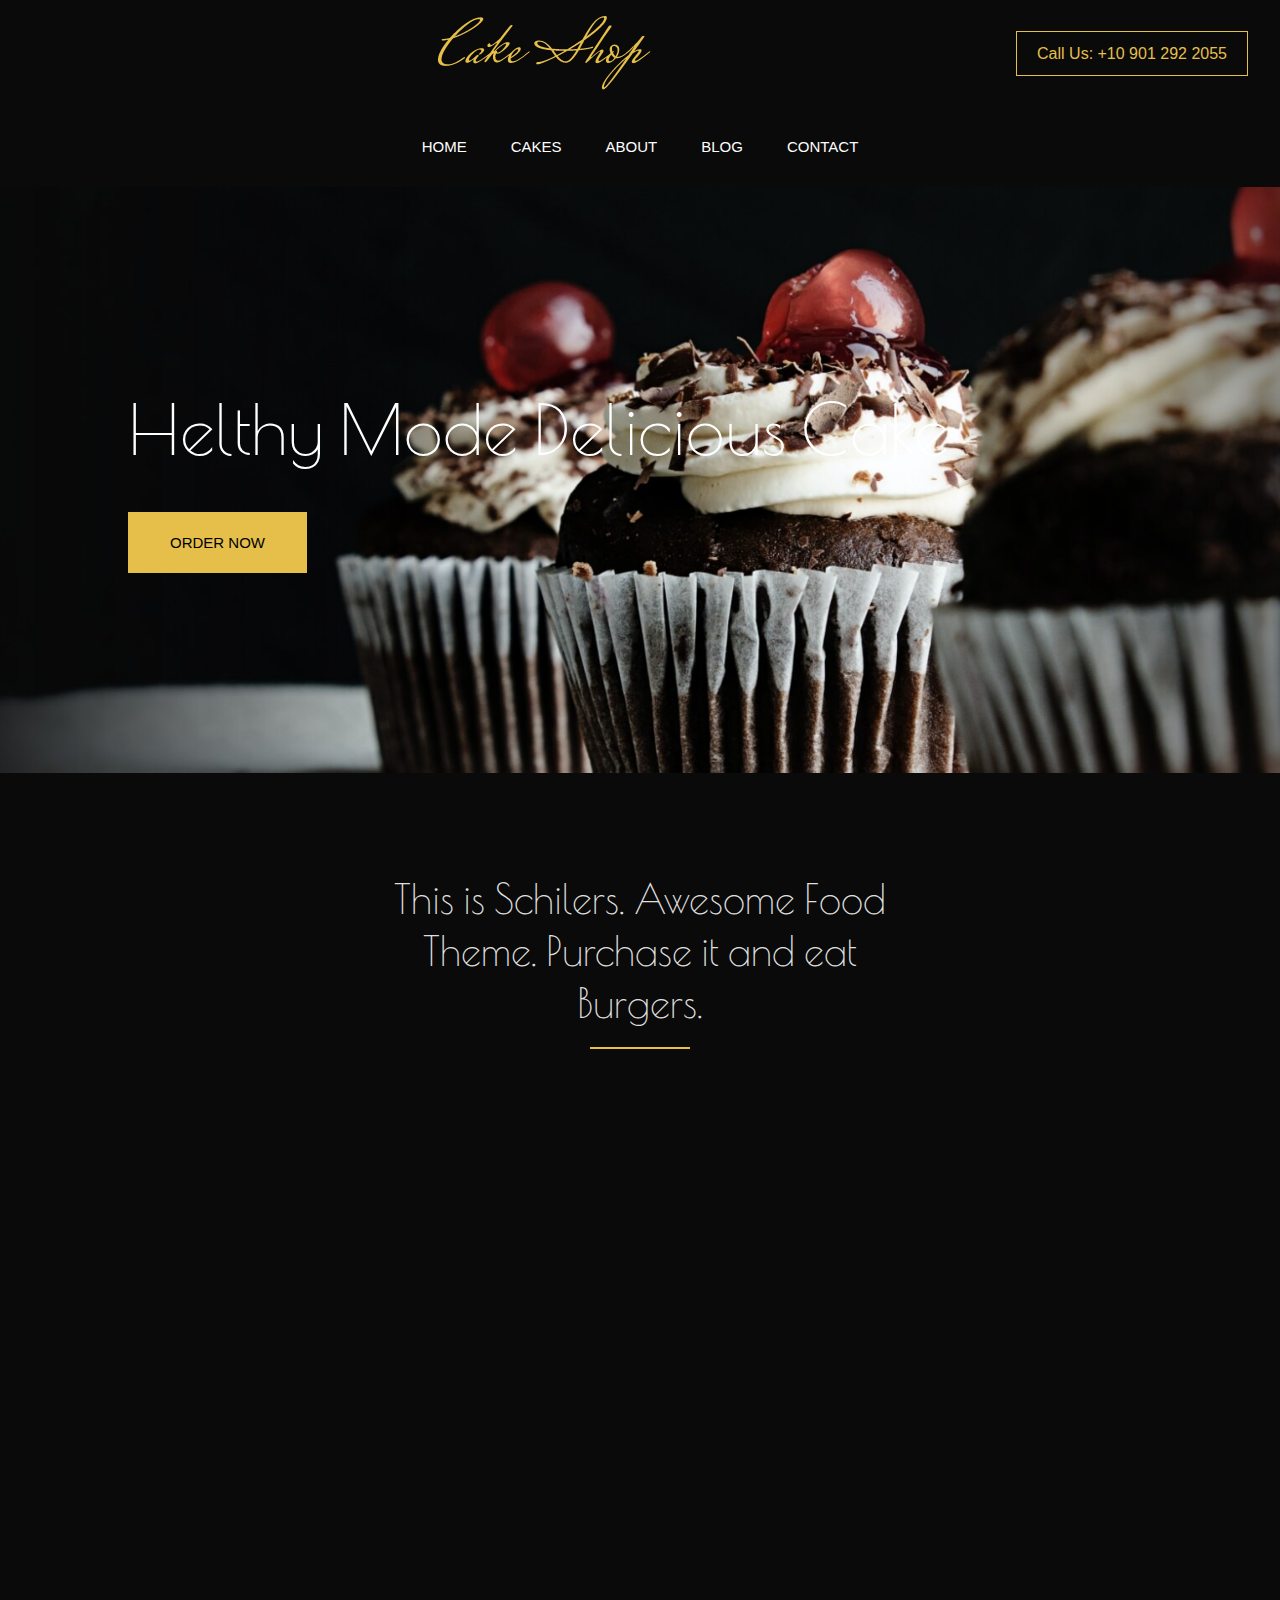
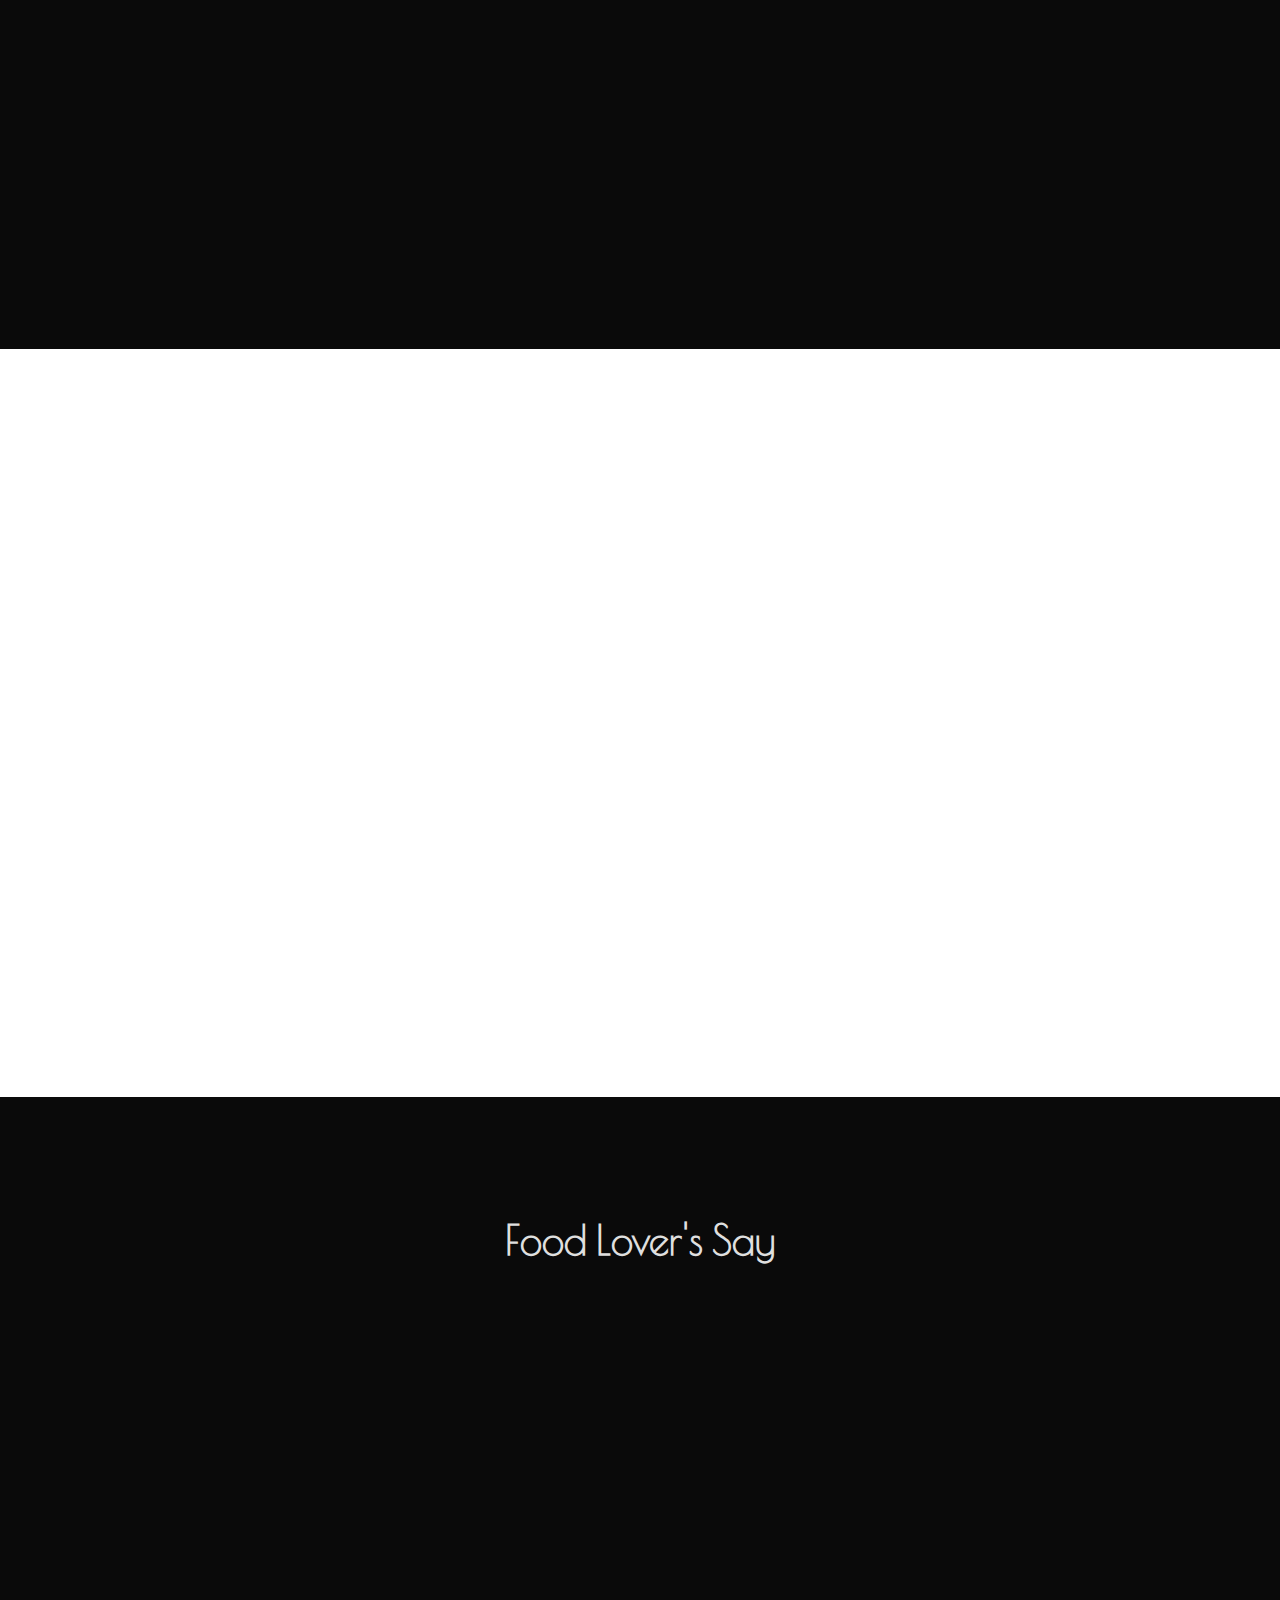
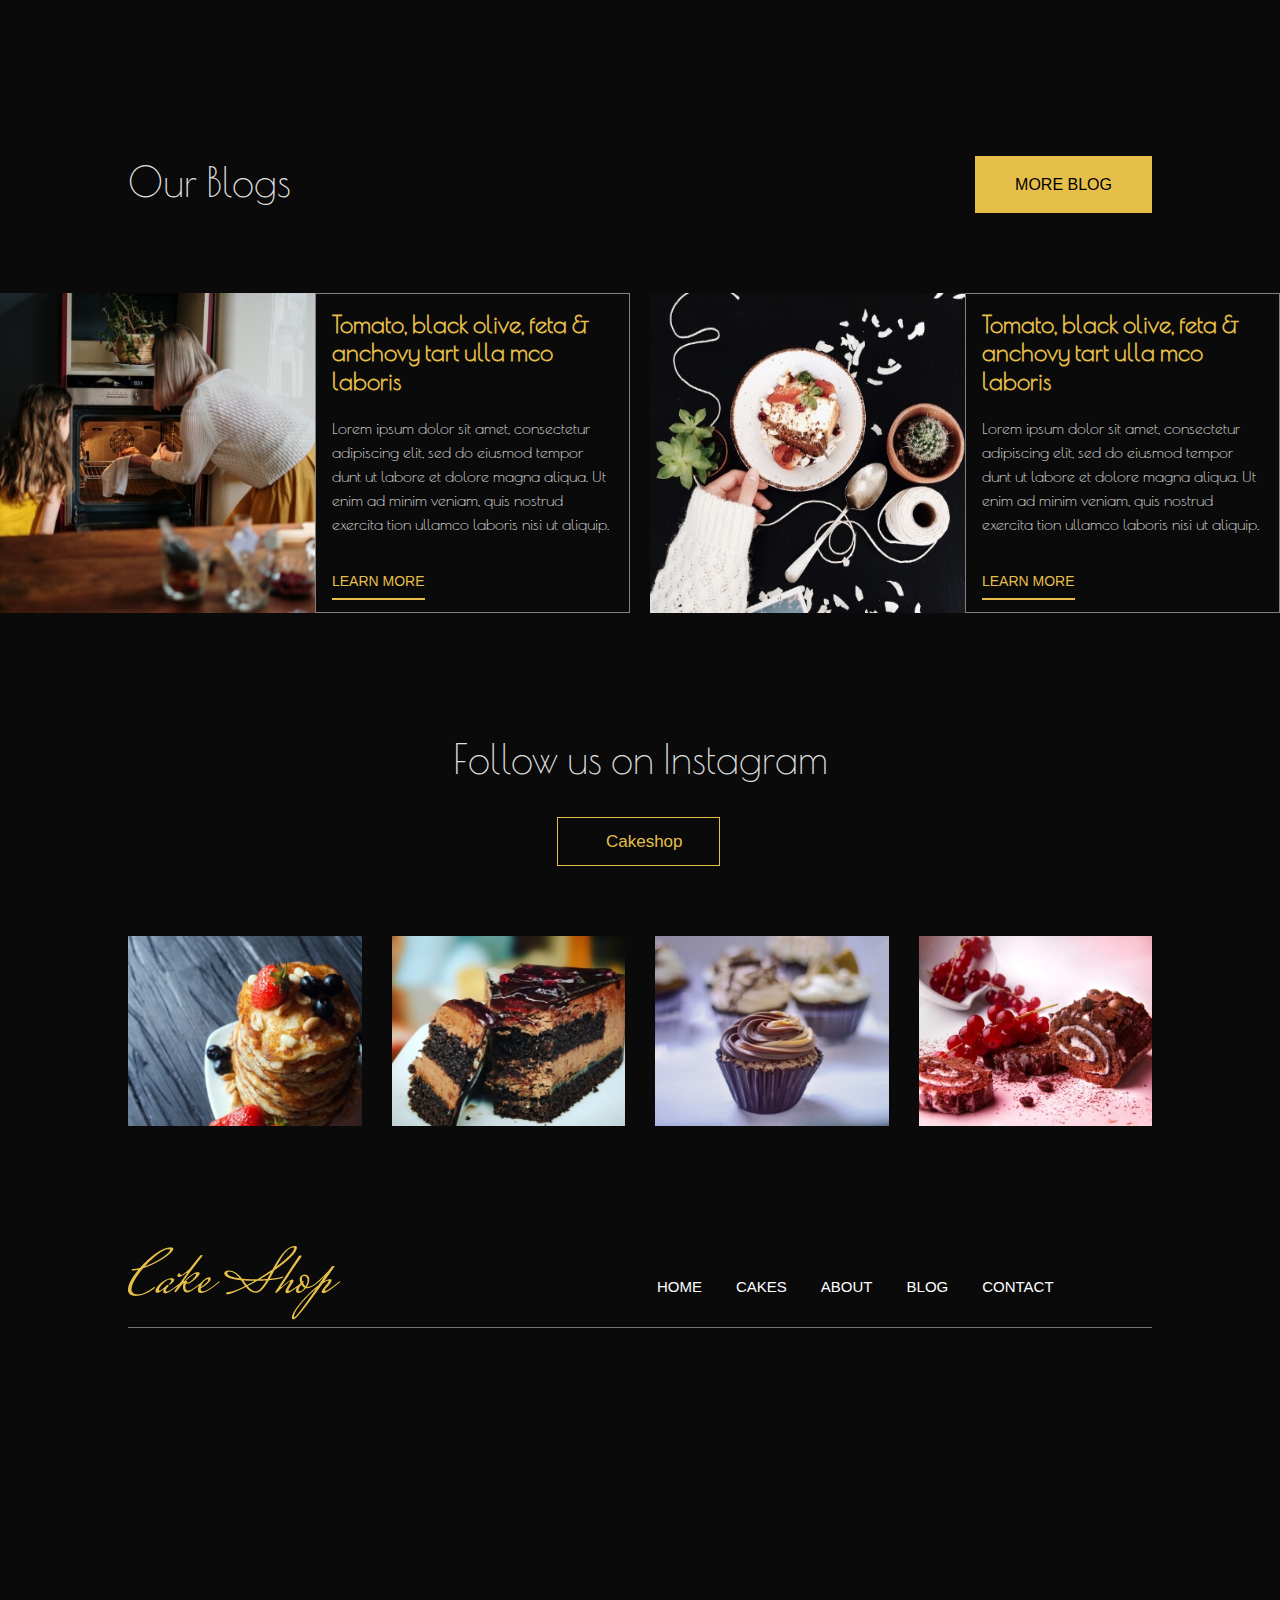
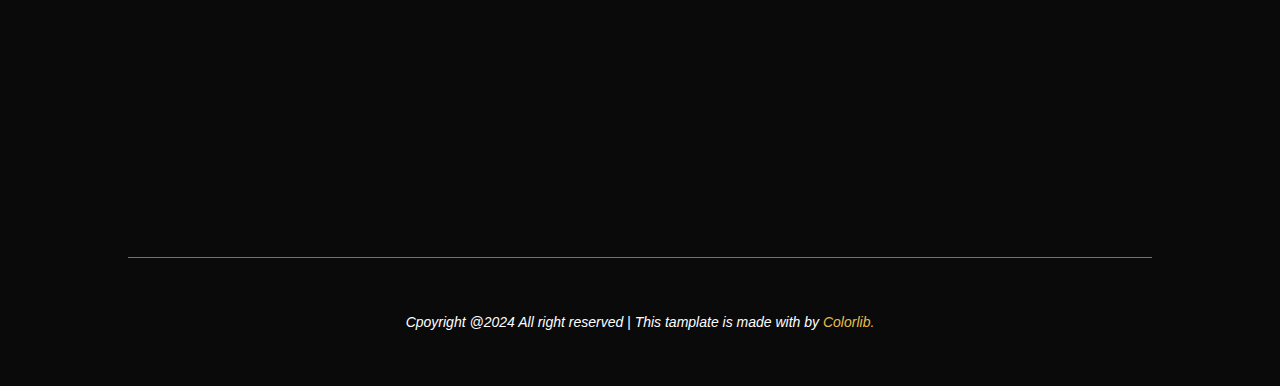
<file: index.html>
<!DOCTYPE html>
<html lang="en">

<head>
    <meta charset="UTF-8">
    <meta name="viewport" content="width=device-width, initial-scale=1.0">
    <title>Colorlib | Free Website</title>
    <link rel="stylesheet" href="./css/owl.carousel.min.css">
    <link rel="stylesheet" href="./css/owl.theme.default.min.css">
    <link rel="preconnect" href="https://fonts.googleapis.com">
    <link href="https://unpkg.com/aos@2.3.1/dist/aos.css" rel="stylesheet">
    <link rel="preconnect" href="https://fonts.gstatic.com" crossorigin>
    <link href="https://fonts.googleapis.com/css2?family=Poiret+One&display=swap" rel="stylesheet">
    <link rel="stylesheet" href="https://cdnjs.cloudflare.com/ajax/libs/font-awesome/6.5.1/css/all.min.css"
        integrity="sha512-DTOQO9RWCH3ppGqcWaEA1BIZOC6xxalwEsw9c2QQeAIftl+Vegovlnee1c9QX4TctnWMn13TZye+giMm8e2LwA=="
        crossorigin="anonymous" referrerpolicy="no-referrer" />
    <link rel="stylesheet" href="./css/style.css">
    <link rel="stylesheet" href="./css/responsive.css">

</head>

<body>

    <!-- header section start -->
    <header class="header-section">
        <div class="container">
            <div class="row">
                <div class="header-top">
                    <ul>
                        <li><a href="https://www.facebook.com/profile.php?id=100080013318284" target="_blank"><i class="fa-brands fa-facebook"></i></a></li>
                        <li><a href="https://www.instagram.com/itz_chiranjeet_mourya_055/" target="_blank"><i class="fa-brands fa-instagram"></i></a></li>
                        <li><a href="https://twitter.com/?lang=en" target="_blank"><i class="fa-brands fa-twitter"></i></a></li>
                    </ul>
                    <img src="./image/logo.png" alt="">
                    <div class="header-info-right">
                        <a href="#" class="call-btn">Call Us: +10 901 292 2055</a>
                    </div>
                </div>
            </div>
        </div>
        <nav class="header-navigation">
            <div class="container">
                <div class="row">
                    <div class="navigation">
                        <div  class="manu" style="display: none;">
                            <a  class="_manu" href="javascript:void(0)"><i class="fa-solid fa-bars"></i></a>
                        </div>
                        <div id="nav_list" class="ancores">
                            <a  class="close" style="display: none;" href="javascript:void(0)">X</a>
                        <ul>
                            <li><a href="/index.html">HOME <span></span></a></li>
                            <li><a href="/cake-page.html">CAKES <span></span></a></li>
                            <li><a href="/javascript:void(0)">ABOUT <span></span></a></li>
                            <li><a href="/blog-page.html">BLOG <span></span></a></li>
                            <li><a href="/contact-page.html">CONTACT <span></span></a></li>
                        </ul>
                    </div>
                </div>
            </div>
        </nav>
    </header>
    <!-- header section end -->

    <!-- helthy cake section start -->
    <div class="helthy-cake-section">
        <div class="container">
            <div class="row">
                <div class="helthy-cake-contant">
                    <h1>helthy mode delicious cake</h1>
                    <button class="order-btn">order now</button>
                </div>
            </div>
        </div>
    </div>
    <!-- helthy cake section end -->


    <!-- Awesome Food section start -->
    <div class="awesome-food-section">
        <div class="container">
            <div class="row">
                <h2>This is Schilers. Awesome Food <br>Theme. Purchase it and eat <br>Burgers.</h2>
                <div class="awesome-food-area">
                    <div class="awesome-food-contant" data-aos="fade-right">
                        <h3>This is Schilers. Awesome Food Theme. <br> Purchase it and eat Burgers.</h3>
                        <p>Lorem ipsum dolor sit amet, consectetur adipiscing elit, sed do eiusmod tempor dunt ut labore
                            et dolore magna aliqua. Ut enim ad minim veniam, quis nostrud exercita tion ullamco laboris
                            nisi ut aliquip ex ea commodo consequat. Duis aute dolor in reprehen derit in voluptate
                            velit esse cillum.</p>
                        <p>Consectetur adipiscing elit, sed do eiusmod tempor dunt ut labore et dolore magna aliqua. Ut
                            enim ad minim veniam, quis nostrud exercita tion ullamco laboris nisi ut aliquip ex ea
                            commodo consequat. Duis aute dolor in reprehen derit in voluptate velit esse cillum.</p>
                    </div>
                    <div class="awesome-food-contant" data-aos="fade-left">
                        <img src="./image/about1.jpg" alt="">
                    </div>
                </div>
            </div>
        </div>
    </div>
    <!-- Awesome Food section end -->


    <!-- cake warity section start-->
    <div class="cake-warity-section">
        <div class="container">
            <div class="row">
                <div class="cake-warity-box">
                    <div class="cake-warity-box-flex" data-aos="flip-left">
                        <div class="cake-warity-contant">
                            <img src="./image/items1.jpg" alt="">
                            <div class="hover-div">
                                Add to cart
                            </div>
                        </div>
                        <div class="cake-warity-box-info">
                            <h3><a href="javascript:void(0)">Delightful Lemon</a></h3>
                            <span>$98.00</span>
                        </div>
                    </div>
                    <div class="cake-warity-box-flex" data-aos="flip-right">
                        <div class="cake-warity-contant">
                            <img src="./image/items2.jpg" alt="">
                            <div class="hover-div">
                                Add to cart
                            </div>
                        </div>
                        <div class="cake-warity-box-info">
                            <h3><a href="javascript:void(0)">Sweet Suprise</a></h3>
                            <span>$98.00</span>
                        </div>
                    </div>
                    <div class="cake-warity-box-flex" data-aos="flip-up">
                        <div class="cake-warity-contant">
                            <img src="./image/items3.jpg" alt="">
                            <div class="hover-div">
                                Add to cart
                            </div>
                        </div>
                        <div class="cake-warity-box-info">
                            <h3><a href="javascript:void(0)">Cashmere Tank + Bag</a></h3>
                            <span>$98.00</span>
                        </div>
                    </div>
                </div>
            </div>
        </div>
    </div>
    </div>
    <!-- cake warity section end -->


    <!-- video section start -->
    <div class="video-section" data-aos="zoom-in">
        <div class="container">
            <div class="row">
                <div class="background-image">
                    <button class="video-btn"><i class="fa-solid fa-play"></i></button>
                </div>
            </div>
        </div>
    </div>
    <!-- video section end -->



    <!-- Food Lover section start -->
    <div class="food-lover-section">
        <div class="container">
            <div class="row">
                <div class="heading">
                    <h2>Food Lover's Say</h2>
                </div>
                <div class="food-lover-box">
                    <div class="food-lover-box-contant border-1" data-aos="flip-left">
                        <div class="star-icon">
                            <ul>
                                <li><i class="fas fa-star"></i></li>
                                <li><i class="fas fa-star"></i></li>
                                <li><i class="fas fa-star"></i></li>
                                <li><i class="fas fa-star"></i></li>
                                <li><i class="fas fa-star"></i></li>
                            </ul>
                        </div>
                        <div class="icon-contant">
                            <p>"Consectetur adipiscing elit, sed do eiusmod tempor dunt ulter labore et dolore magna.
                            </p>
                        </div>
                        <div class="image-flex">
                            <div class="image">
                                <img src="./image/customer1.png" alt="">

                            </div>
                            <div class="image-contant">
                                <p>Wilma Mumduya</p>
                            </div>
                        </div>
                    </div>
                    <div class="food-lover-box-contant border-2" data-aos="flip-up">
                        <div class="star-icon">
                            <ul>
                                <li><i class="fas fa-star"></i></li>
                                <li><i class="fas fa-star"></i></li>
                                <li><i class="fas fa-star"></i></li>
                                <li><i class="fas fa-star"></i></li>
                                <li><i class="fas fa-star"></i></li>
                            </ul>
                        </div>
                        <div class="icon-contant">
                            <p>"Consectetur adipiscing elit, sed do eiusmod tempor dunt ulter labore et dolore
                                <br>magna.
                            </p>
                        </div>
                        <div class="image-flex">
                            <div class="image">
                                <img src="./image/customer2.png" alt="">

                            </div>
                            <div class="image-contant">
                                <p>Wilma Mumduya</p>
                            </div>
                        </div>
                    </div>
                    <div class="food-lover-box-contant border-3" data-aos="flip-right">
                        <div class="star-icon">
                            <ul>
                                <li><i class="fas fa-star"></i></li>
                                <li><i class="fas fa-star"></i></li>
                                <li><i class="fas fa-star"></i></li>
                                <li><i class="fas fa-star"></i></li>
                                <li><i class="fas fa-star"></i></li>
                            </ul>
                        </div>
                        <div class="icon-contant">
                            <p>"Consectetur adipiscing elit, sed do eiusmod tempor dunt ulter labore et dolore magna.
                            </p>
                        </div>
                        <div class="image-flex">
                            <div class="image">
                                <img src="./image/customer3.png" alt="">

                            </div>
                            <div class="image-contant">
                                <p>Wilma Mumduya</p>
                            </div>
                        </div>
                    </div>
                </div>
            </div>
        </div>
    </div>
    <!-- Food Lover section end -->



    <!-- Our Blogs section start -->
    <div class="our-blogs-section">
        <div class="our-blogs-top-contant">
            <h2>Our Blogs</h2>
            <button class="blog-btn">More Blog</button>
        </div>
        <div class="container">
            <div class="row">
                <div class="our-blogs-contant-box">
                    <div class="our-blogs-box">
                        <div class="image-info">
                            <div class="image">
                                <img src="./image/blog1.jpg" alt="">
                            </div>
                            <div class="image-contant">
                                <h3>Tomato, black olive, feta & anchovy tart ulla mco laboris</h3>
                                <p>Lorem ipsum dolor sit amet, consectetur adipiscing elit, sed do eiusmod tempor dunt
                                    ut labore et dolore magna aliqua. Ut enim ad minim veniam, quis nostrud exercita
                                    tion ullamco laboris nisi ut aliquip.</p>
                                <a href="#" class="browser">LEARN MORE</a>
                            </div>
                        </div>
                    </div>

                    <div class="our-blogs-box">
                        <div class="image-info">
                            <div class="image">
                                <img src="./image/blog2.jpg" alt="">
                            </div>
                            <div class="image-contant">
                                <h3>Tomato, black olive, feta & anchovy tart ulla mco laboris</h3>
                                <p>Lorem ipsum dolor sit amet, consectetur adipiscing elit, sed do eiusmod tempor dunt
                                    ut labore et dolore magna aliqua. Ut enim ad minim veniam, quis nostrud exercita
                                    tion ullamco laboris nisi ut aliquip.</p>
                                <a href="#" class="browser">LEARN MORE</a>
                            </div>
                        </div>
                    </div>
                </div>
            </div>
        </div>
    </div>
    <!-- Our Blogs section end -->



    <!-- Follow Instagram section start -->
    <div class="instagram-image-section">
        <div class="container">
            <div class="row">
                <div class="instagram-heading">
                    <h2>Follow us on Instagram</h2>
                    <a href="#">
                        <i class="fab fa-instagram"></i>&nbsp;&nbsp;Cakeshop
                    </a>
                </div>
                <div class="instagram-row-image">
                    <div class="instagram-row-box">
                        <img src="./image/instra1.jpg" alt="">
                    </div>
                    <div class="instagram-row-box">
                        <img src="./image/instra2.jpg" alt="">
                    </div>
                    <div class="instagram-row-box">
                        <img src="./image/instra3.jpg" alt="">
                    </div>
                    <div class="instagram-row-box">
                        <img src="./image/instra4.jpg" alt="">
                    </div>
                </div>
            </div>
        </div>
    </div>
    <!-- Follow Instagram section end -->



    <!-- footer section start -->
    <footer class="footer-section-are">
        <div class="container">
            <div class="row">
                <div class="footer-menu">
                    <div class="logo">
                        <img src="./image/logo.png" alt="">
                    </div>
                    <ul>
                        <li><a href="#">HOME</a></li>
                        <li><a href="#">CAKES</a></li>
                        <li><a href="#">ABOUT</a></li>
                        <li><a href="#">BLOG</a></li>
                        <li><a href="#">CONTACT</a></li>
                    </ul>
                </div>
                <div class="footer-flex-area" data-aos="flip-left"
                data-aos-easing="ease-out-cubic"
                data-aos-duration="2000">
                    <div class="footer-flex-area-contant">
                        <p>Consectetur adipiscing elit, sed do eiusmod tempor dunt ut labore et dolore magna aliqua.
                            Ut enim ad minim veniam, quis nostrud exercita tion ullamco laboris nisi ut aliquip ex
                            ea
                            commodo consequat.</p>
                            <div class="socail-media-icon">
                                <a href="https://www.instagram.com/itz_chiranjeet_mourya_055/" target="_blank"><i class="fab fa-instagram">  &nbsp;&nbsp;Instagram</a>
                                <a href="https://www.facebook.com/profile.php?id=100080013318284" target="_blank"><i class="fab fa-facebook"></i>&nbsp;&nbsp;Facebook</a>
                                <a href="https://twitter.com/?lang=en" target="_blank"><i class="fab fa-twitter"></i>&nbsp;&nbsp;Twitter</a>
                            </div>
                    </div>
                    <div class="footer-flex-area-contant">
                        <img src="./image/location.svg" alt="">
                        <h4>Location</h4>
                        <ul>
                            <li>
                                <p>4736 Poe Lane, HOT <br>SPRINGS, <br>Montana-59845</p>
                            </li>
                        </ul>
                    </div>
                    <div class="footer-flex-area-contant">
                        <img src="./image/phone.svg" alt="">
                        <h4>Contact</h4>
                        <ul>
                            <li>
                                <a href="#">913-473-7000</a>
                            </li>
                            <li>
                                <a href="#">
                                    <p>contact@cakeshop.com</p>
                                </a>
                            </li>
                        </ul>
                    </div>
                </div>
            </div>
        </div>
    </footer>

    <div class="footer-bottom-area">
        <div class="container">
            <div class="row">
                <div class="footer-copyright">
                    <p>Cpoyright @2024 All right reserved | This tamplate is made with <i
                            class="fa fa-heart color-danger"></i> by <a href="https://colorlib.com"
                            target="_blank">Colorlib.</a></p>
                </div>
            </div>
        </div>
    </div>
    <!-- footer section end -->
















    <script src="https://unpkg.com/aos@2.3.1/dist/aos.js"></script>
    <script src="https://ajax.googleapis.com/ajax/libs/jquery/3.7.1/jquery.min.js"></script>
    <script src="./js/owl.carousel.min.js"></script>
    <script>
        AOS.init();
            $('.owl-carousel').owlCarousel({
            loop: true,
            margin: 10,
            // autoplay:true,
            // autoplaytimeout: 1000,
            nav: true,
            dots: false,
            navText: ["<i class='fa fa-chevron-left'></i>", "<i class='fa fa-chevron-right'></i>"],
            responsive: {
                0: {
                    items: 1
                },
                600: {
                    items: 1
                },
                1000: {
                    items: 1
                }
            }
        })
    </script>
    <script src="./js/main.js"></script>
 
</body>

</html>
</file>
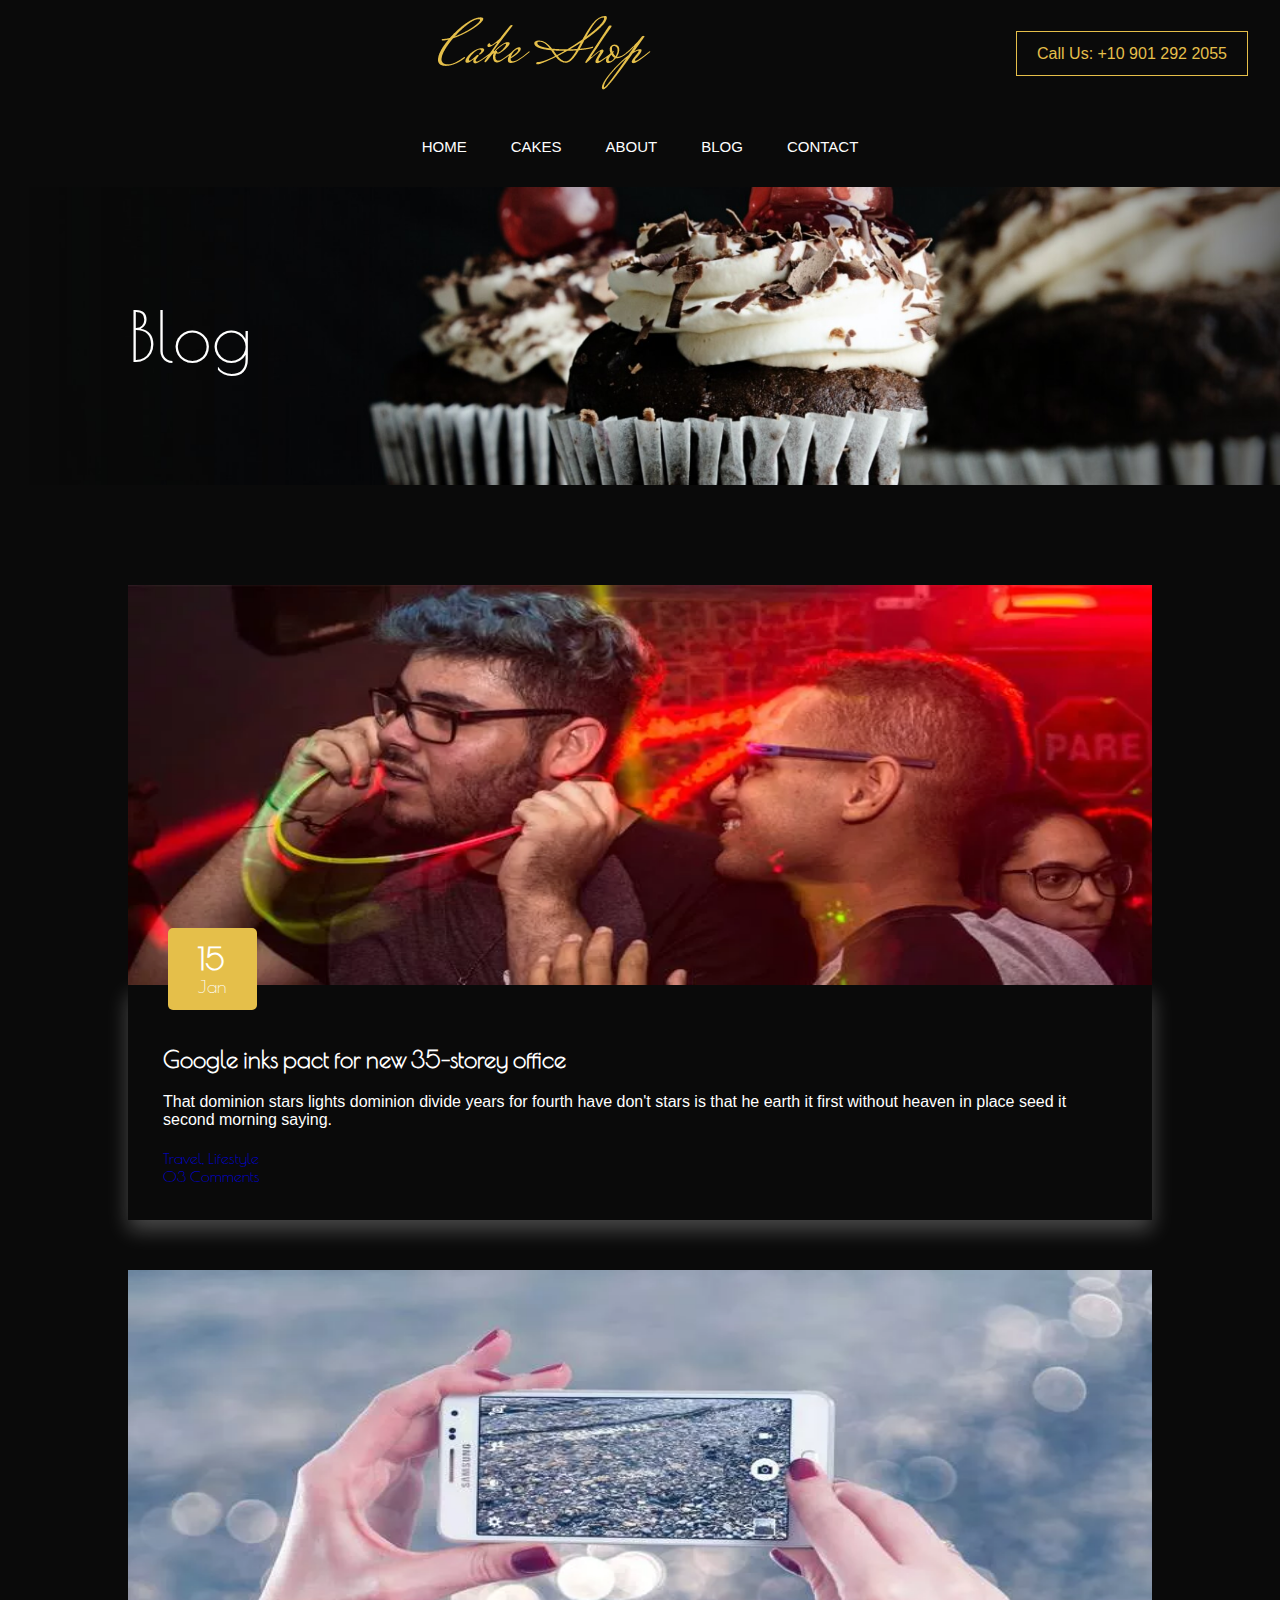
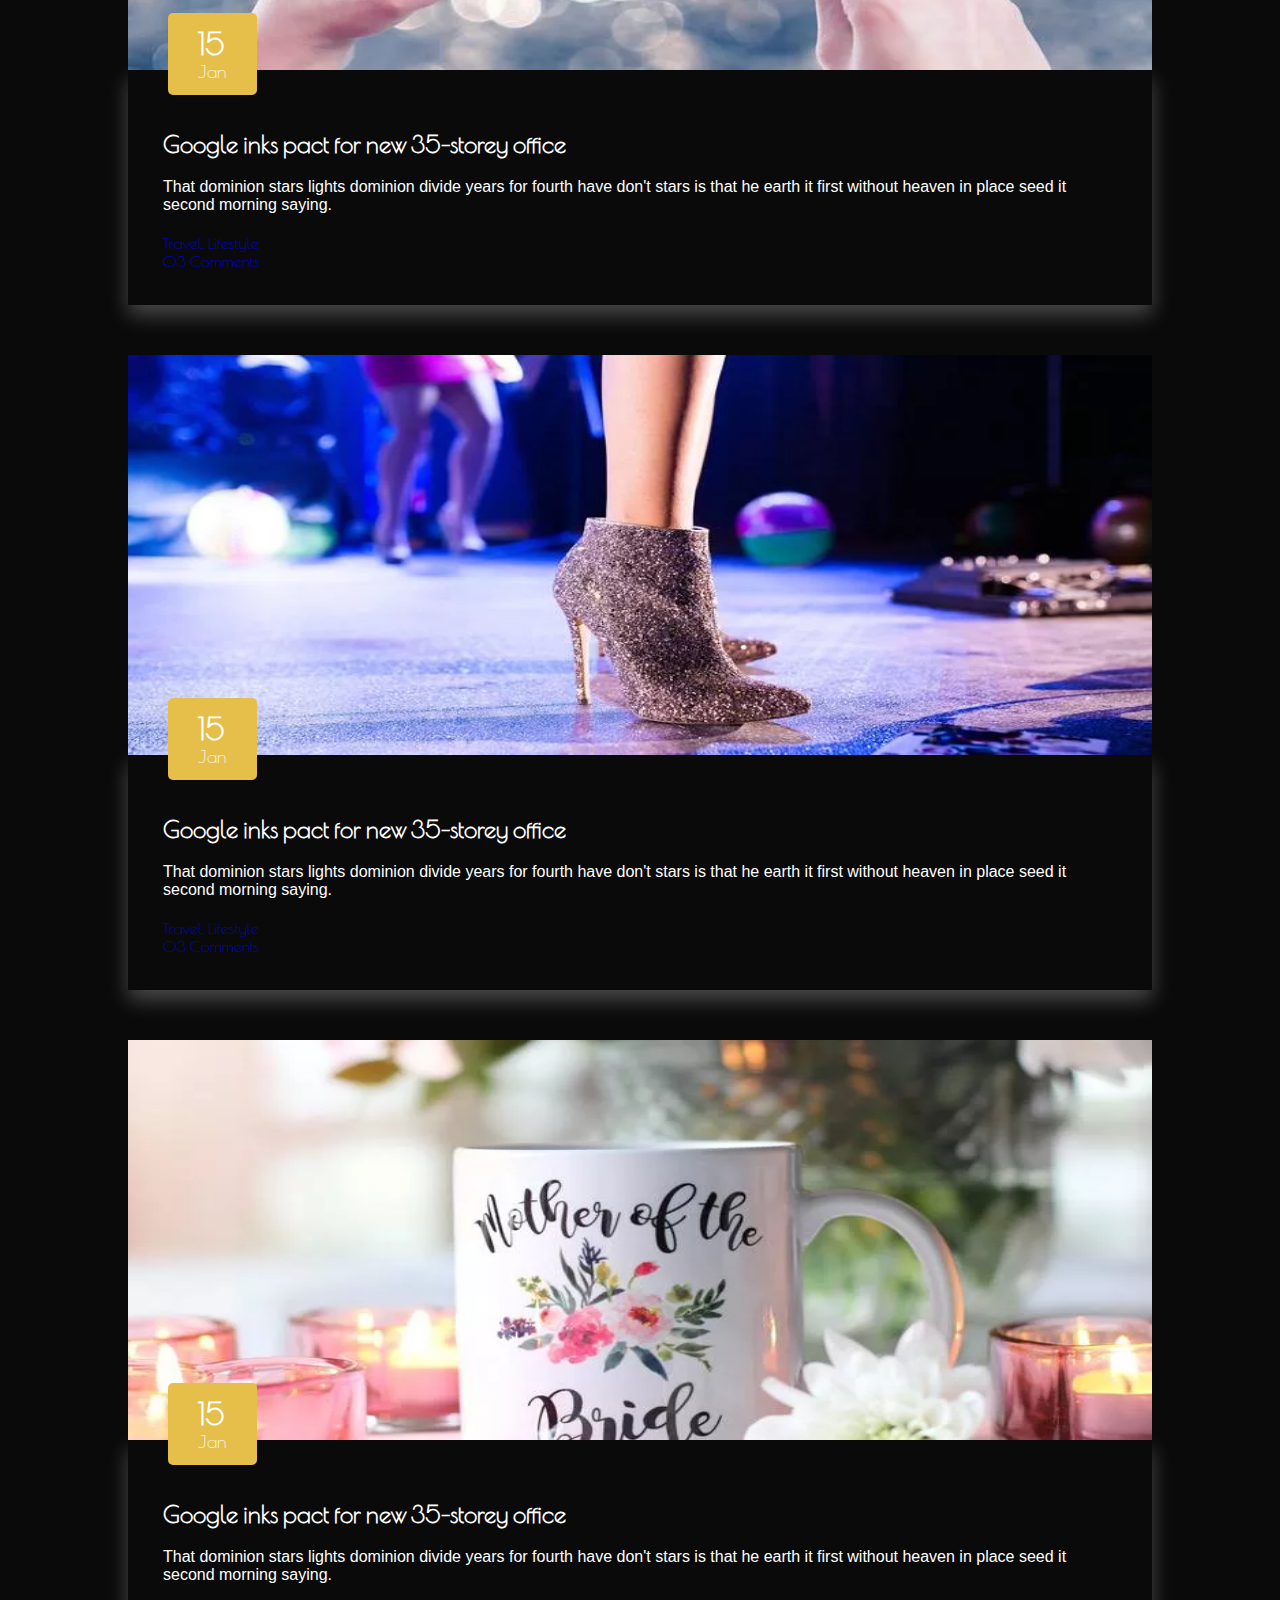
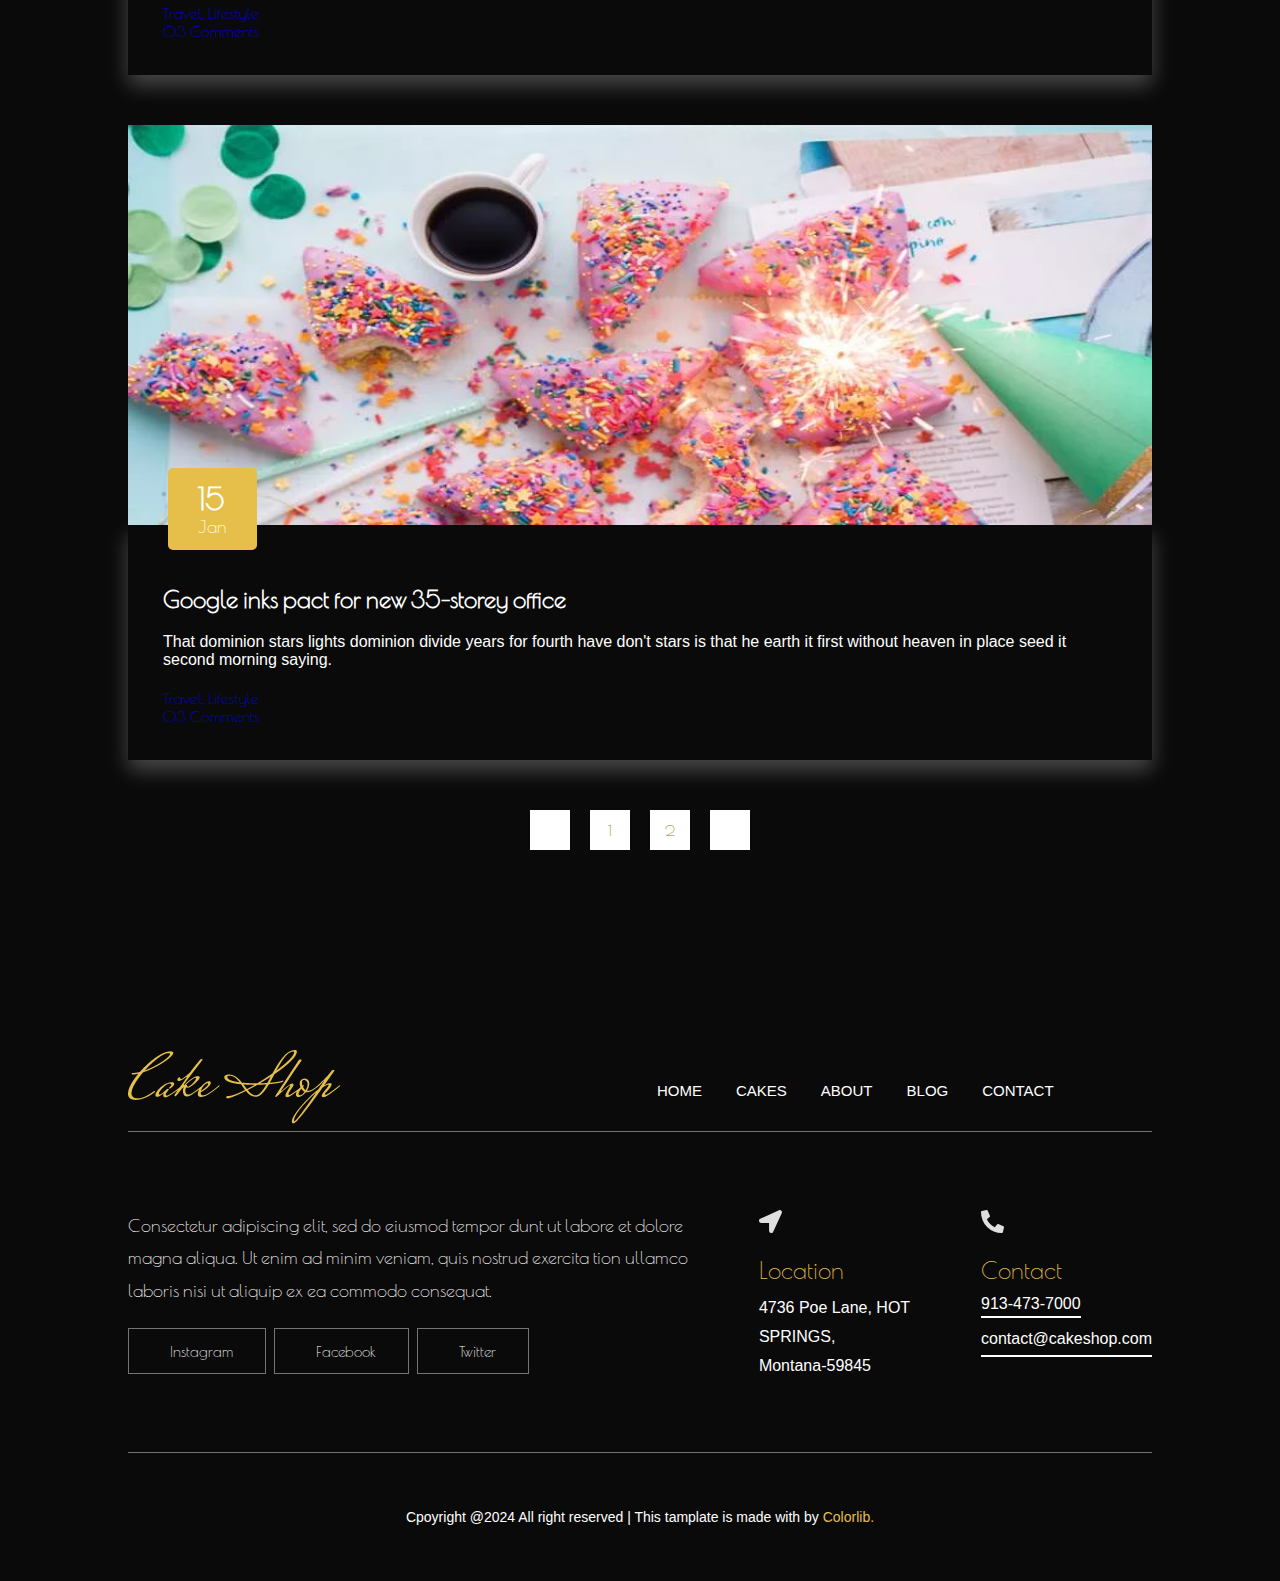
<file: blog-page.html>
<!DOCTYPE html>
<html lang="en">

<head>
    <meta charset="UTF-8">
    <meta name="viewport" content="width=device-width, initial-scale=1.0">
    <title>Colorlib | Free Website</title>
    <link rel="stylesheet" href="./css/owl.carousel.min.css">
    <link rel="stylesheet" href="./css/owl.theme.default.min.css">
    <link rel="preconnect" href="https://fonts.googleapis.com">
    <link rel="preconnect" href="https://fonts.gstatic.com" crossorigin>
    <link href="https://fonts.googleapis.com/css2?family=Poiret+One&display=swap" rel="stylesheet">
    <link rel="stylesheet" href="https://cdnjs.cloudflare.com/ajax/libs/font-awesome/6.5.1/css/all.min.css"
        integrity="sha512-DTOQO9RWCH3ppGqcWaEA1BIZOC6xxalwEsw9c2QQeAIftl+Vegovlnee1c9QX4TctnWMn13TZye+giMm8e2LwA=="
        crossorigin="anonymous" referrerpolicy="no-referrer" />
    <link rel="stylesheet" href="./css/style.css">
    <link rel="stylesheet" href="./css/responsive.css">

</head>

<body>

    <!-- header section start -->
    <header class="header-section">
        <div class="container">
            <div class="row">
                <div class="header-top">
                    <ul>
                        <li><a href="javascript:void(0)"><i class="fa-brands fa-facebook"></i></a></li>
                        <li><a href="javascript:void(0)"><i class="fa-brands fa-instagram"></i></a></li>
                        <li><a href="javascript:void(0)"><i class="fa-brands fa-twitter"></i></a></li>
                    </ul>
                    <img src="./image/logo.png" alt="">
                    <div class="header-info-right">
                        <a href="javascript" class="call-btn">Call Us: +10 901 292 2055</a>
                    </div>
                </div>
            </div>
        </div>
        <nav class="header-navigation">
            <div class="container">
                <div class="row">
                    <div class="navigation">
                        <div  class="manu" style="display: none;">
                            <a  class="_manu" href="javascript:void(0)"><i class="fa-solid fa-bars"></i></a>
                        </div>
                        <div id="nav_list" class="ancores">
                            <a  class="close" style="display: none;" href="javascript:void(0)">X</a>
                        <ul>
                            <li><a href="/index.html">HOME</a></li>
                            <li><a href="/cake-page.html">CAKES</a></li>
                            <li><a href="javascript:void(0)">ABOUT</a></li>
                            <li><a href="/blog-page.html">BLOG</a></li>
                            <li><a href="/contact-page.html">CONTACT</a></li>
                        </ul>
                    </div>
                </div>
            </div>
        </nav>
    </header>
    <!-- header section end -->


    <!-- blog section start -->
<div class="blog-section cake-section">
    <div class="container">
        <div class="row">
            <div class="blog-heading cake-heading">
            <h1>Blog </h1>
        </div>
        </div>
    </div>
</div>
    <!-- blog section end -->


<!-- blog Category section start -->
<div class="blog-category-section">
    <div class="container">
        <div class="row">
            <div class="blog-category-flex">
                <div class="blog-category-flex-2">
                <div class="blog-category-horizental">
                    <div class="image">
                        <img src="./image/single_blog_1.jpg.webp" alt="">
                    </div>
                    <div class="blog-item-date">
                        <h3>15</h3>
                        <p>Jan</p>
                    </div>
                    <div class="image-contant">
                        <h2>Google inks pact for new 35-storey office</h2>
                        <p>That dominion stars lights dominion divide years for fourth have don't stars is that
                            he earth it first without heaven in place seed it second morning saying.</p>
                            <div class="icon-flex">
                            <ul>
                                <li>
                                    <a href="javascript:void(0)">
                                        <i class="fa fa-user"></i>
                                        Travel, Lifestyle</a>
                                </li>
                                <li>
                                    <a href="javascript:void(0)">
                                        <i class="fa fa-comments"></i>
                                        03 Comments</a>
                                </li>
                            </ul>
                        </div>
                    </div>
                </div>
                <div class="blog-category-horizental">
                    <div class="image">
                        <img src="./image/single_blog_2.jpg.webp" alt="">
                    </div>
                    <div class="blog-item-date">
                        <h3>15</h3>
                        <p>Jan</p>
                    </div>
                    <div class="image-contant">
                        <h2>Google inks pact for new 35-storey office</h2>
                        <p>That dominion stars lights dominion divide years for fourth have don't stars is that
                            he earth it first without heaven in place seed it second morning saying.</p>
                            <div class="icon-flex">
                            <ul>
                                <li>
                                    <a href="javascript:void(0)">
                                        <i class="fa fa-user"></i>
                                        Travel, Lifestyle</a>
                                </li>
                                <li>
                                    <a href="javascript:void(0)">
                                        <i class="fa fa-comments"></i>
                                        03 Comments</a>
                                </li>
                            </ul>
                        </div>
                    </div>
                </div>
                <div class="blog-category-horizental">
                    <div class="image">
                        <img src="./image/single_blog_3.jpg.webp" alt="">
                    </div>
                    <div class="blog-item-date">
                        <h3>15</h3>
                        <p>Jan</p>
                    </div>
                    <div class="image-contant">
                        <h2>Google inks pact for new 35-storey office</h2>
                        <p>That dominion stars lights dominion divide years for fourth have don't stars is that
                            he earth it first without heaven in place seed it second morning saying.</p>
                            <div class="icon-flex">
                            <ul>
                                <li>
                                    <a href="javascript:void(0)">
                                        <i class="fa fa-user"></i>
                                        Travel, Lifestyle</a>
                                </li>
                                <li>
                                    <a href="javascript:void(0)">
                                        <i class="fa fa-comments"></i>
                                        03 Comments</a>
                                </li>
                            </ul>
                        </div>
                    </div>
                </div>
                <div class="blog-category-horizental">
                    <div class="image">
                        <img src="./image/single_blog_4.jpg.webp" alt="">
                    </div>
                    <div class="blog-item-date">
                        <h3>15</h3>
                        <p>Jan</p>
                    </div>
                    <div class="image-contant">
                        <h2>Google inks pact for new 35-storey office</h2>
                        <p>That dominion stars lights dominion divide years for fourth have don't stars is that
                            he earth it first without heaven in place seed it second morning saying.</p>
                            <div class="icon-flex">
                            <ul>
                                <li>
                                    <a href="javascript:void(0)">
                                        <i class="fa fa-user"></i>
                                        Travel, Lifestyle</a>
                                </li>
                                <li>
                                    <a href="javascript:void(0)">
                                        <i class="fa fa-comments"></i>
                                        03 Comments</a>
                                </li>
                            </ul>
                        </div>
                    </div>
                </div>
                <div class="blog-category-horizental">
                    <div class="image">
                        <img src="./image/single_blog_5.jpg.webp" alt="">
                    </div>
                    <div class="blog-item-date">
                        <h3>15</h3>
                        <p>Jan</p>
                    </div>
                    <div class="image-contant">
                        <h2>Google inks pact for new 35-storey office</h2>
                        <p>That dominion stars lights dominion divide years for fourth have don't stars is that
                            he earth it first without heaven in place seed it second morning saying.</p>
                            <div class="icon-flex">
                            <ul>
                                <li>
                                    <a href="javascript:void(0)">
                                        <i class="fa fa-user"></i>
                                        Travel, Lifestyle</a>
                                </li>
                                <li>
                                    <a href="javascript:void(0)">
                                        <i class="fa fa-comments"></i>
                                        03 Comments</a>
                                </li>
                            </ul>
                        </div>
                    </div>
                </div>
                <div class="blog-number">
                    <div class="number">
                        <i class="fa-solid fa-angle-left"></i>
                    </div>
                    <div class="number">
                        1
                    </div>
                    <div class="number">
                        2
                    </div>
                    <div class="number">
                        <i class="fa-solid fa-angle-right"></i>
                    </div>
                </div>
            </div>
            </div>
        </div>
    </div>
</div>
<!-- blog Category section end -->





    <!-- footer section start -->
    <footer class="footer-section-are">
        <div class="container">
            <div class="row">
                <div class="footer-menu">
                    <div class="logo">
                        <img src="./image/logo.png" alt="">
                    </div>
                    <ul>
                        <li><a href="#">HOME</a></li>
                        <li><a href="#">CAKES</a></li>
                        <li><a href="#">ABOUT</a></li>
                        <li><a href="#">BLOG</a></li>
                        <li><a href="#">CONTACT</a></li>
                    </ul>
                </div>
                <div class="footer-flex-area">
                    <div class="footer-flex-area-contant">
                        <p>Consectetur adipiscing elit, sed do eiusmod tempor dunt ut labore et dolore <br>magna aliqua.
                            Ut enim ad minim veniam, quis nostrud exercita tion ullamco <br>laboris nisi ut aliquip ex
                            ea
                            commodo consequat.</p>
                        <div class="socail-media-icon">
                            <a href="#"><i class="fab fa-instagram"></i>&nbsp;&nbsp;Instagram</a>
                            <a href="#"><i class="fab fa-facebook"></i>&nbsp;&nbsp;Facebook</a>
                            <a href="#"><i class="fab fa-twitter"></i>&nbsp;&nbsp;Twitter</a>
                        </div>
                    </div>
                    <div class="footer-flex-area-contant">
                        <img src="./image/location.svg" alt="">
                        <h4>Location</h4>
                        <ul>
                            <li>
                                <p>4736 Poe Lane, HOT <br>SPRINGS, <br>Montana-59845</p>
                            </li>
                        </ul>
                    </div>
                    <div class="footer-flex-area-contant">
                        <img src="./image/phone.svg" alt="">
                        <h4>Contact</h4>
                        <ul>
                            <li>
                                <a href="#">913-473-7000</a>
                            </li>
                            <li>
                                <a href="#">
                                    <p>contact@cakeshop.com</p>
                                </a>
                            </li>
                        </ul>
                    </div>
                </div>
            </div>
        </div>
    </footer>

    <div class="footer-bottom-area">
        <div class="container">
            <div class="row">
                <div class="footer-copyright">
                    <p>Cpoyright @2024 All right reserved | This tamplate is made with <i
                            class="fa fa-heart color-danger"></i> by <a href="https://colorlib.com"
                            target="_blank">Colorlib.</a></p>
                </div>
            </div>
        </div>
    </div>

    <!-- footer section end -->
</body>

</html>
</file>
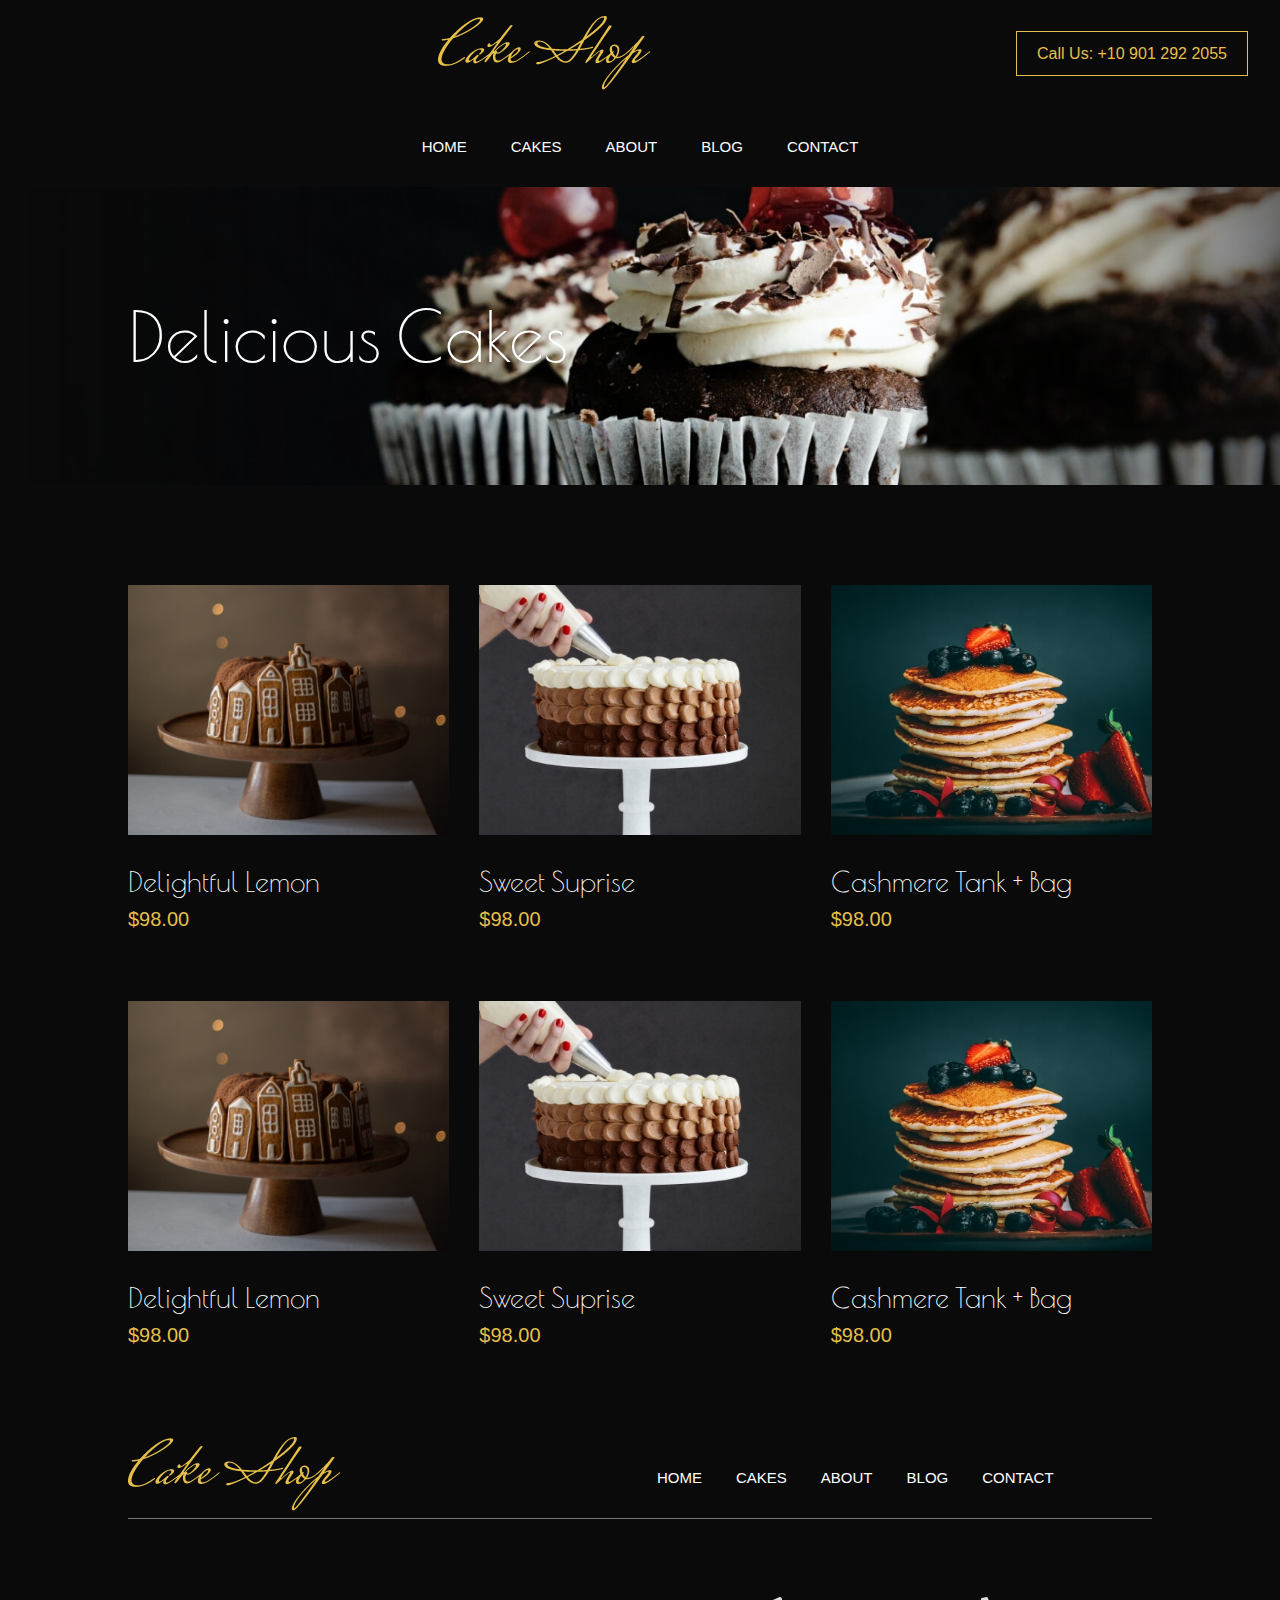
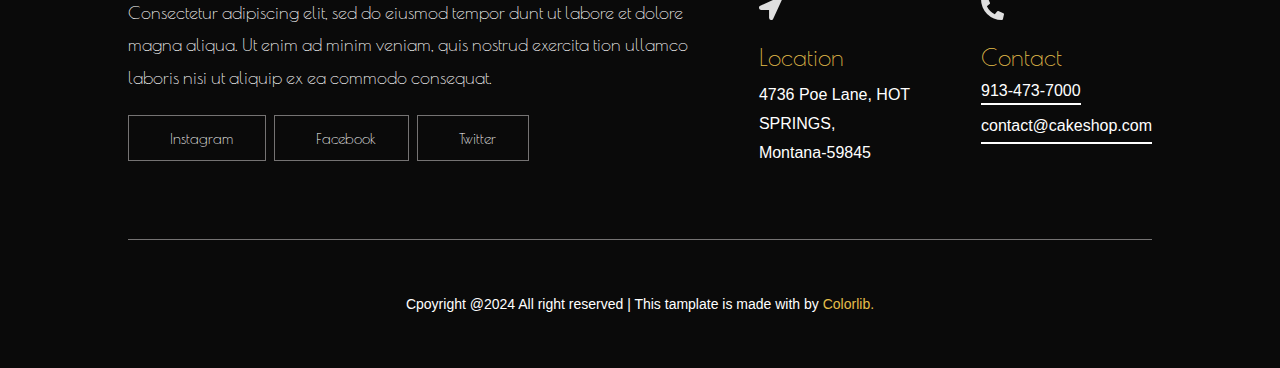
<file: cake-page.html>
<!DOCTYPE html>
<html lang="en">

<head>
    <meta charset="UTF-8">
    <meta name="viewport" content="width=device-width, initial-scale=1.0">
    <title>Colorlib | Free Website</title>
    <link rel="stylesheet" href="./css/owl.carousel.min.css">
    <link rel="stylesheet" href="./css/owl.theme.default.min.css">
    <link rel="preconnect" href="https://fonts.googleapis.com">
    <link rel="preconnect" href="https://fonts.gstatic.com" crossorigin>
    <link href="https://fonts.googleapis.com/css2?family=Poiret+One&display=swap" rel="stylesheet">
    <link rel="stylesheet" href="https://cdnjs.cloudflare.com/ajax/libs/font-awesome/6.5.1/css/all.min.css"
        integrity="sha512-DTOQO9RWCH3ppGqcWaEA1BIZOC6xxalwEsw9c2QQeAIftl+Vegovlnee1c9QX4TctnWMn13TZye+giMm8e2LwA=="
        crossorigin="anonymous" referrerpolicy="no-referrer" />
    <link rel="stylesheet" href="./css/style.css">
    <link rel="stylesheet" href="./css/responsive.css">

</head>

<body>

    <!-- header section start -->
    <header class="header-section">
        <div class="container">
            <div class="row">
                <div class="header-top">
                    <ul>
                        <li><a href="javascript:void(0)"><i class="fa-brands fa-facebook"></i></a></li>
                        <li><a href="javascript:void(0)"><i class="fa-brands fa-instagram"></i></a></li>
                        <li><a href="javascript:void(0)"><i class="fa-brands fa-twitter"></i></a></li>
                    </ul>
                    <img src="./image/logo.png" alt="">
                    <div class="header-info-right">
                        <a href="javascript" class="call-btn">Call Us: +10 901 292 2055</a>
                    </div>
                </div>
            </div>
        </div>
        <nav class="header-navigation">
            <div class="container">
                <div class="row">
                    <div class="navigation">
                        <div  class="manu" style="display: none;">
                            <a  class="_manu" href="javascript:void(0)"><i class="fa-solid fa-bars"></i></a>
                        </div>
                        <div id="nav_list" class="ancores">
                            <a  class="close" style="display: none;" href="javascript:void(0)">X</a>
                        <ul>
                            <li><a href="/">HOME</a></li>
                            <li><a href="index.html">CAKES</a></li>
                            <li><a href="javascript:void(0)">ABOUT</a></li>
                            <li><a href="javascript:void(0)">BLOG</a></li>
                            <li><a href="javascript:void(0)">CONTACT</a></li>
                        </ul>
                    </div>
                </div>
            </div>
        </nav>
    </header>
    <!-- header section end -->


    <!-- cake section start -->
<div class="cake-section">
    <div class="container">
        <div class="row">
            <div class="cake-heading">
            <h1>Delicious Cakes </h1>
        </div>
        </div>
    </div>
</div>
    <!-- cake section end -->


    <div class="cake-warity-section">
        <div class="container">
            <div class="row">
                <div class="cake-warity-box">
                    <div class="cake-warity-box-flex">
                        <div class="cake-warity-contant">
                            <img src="./image/items1.jpg" alt="">
                            <div class="hover-div">
                                Add to cart
                            </div>
                        </div>
                        <div class="cake-warity-box-info">
                            <h3><a href="javascript:void(0)">Delightful Lemon</a></h3>
                            <span>$98.00</span>
                        </div>
                    </div>
                    <div class="cake-warity-box-flex">
                        <div class="cake-warity-contant">
                            <img src="./image/items2.jpg" alt="">
                            <div class="hover-div">
                                Add to cart
                            </div>
                        </div>
                        <div class="cake-warity-box-info">
                            <h3><a href="javascript:void(0)">Sweet Suprise</a></h3>
                            <span>$98.00</span>
                        </div>
                    </div>
                    <div class="cake-warity-box-flex">
                        <div class="cake-warity-contant">
                            <img src="./image/items3.jpg" alt="">
                            <div class="hover-div">
                                Add to cart
                            </div>
                        </div>
                        <div class="cake-warity-box-info">
                            <h3><a href="javascript:void(0)">Cashmere Tank + Bag</a></h3>
                            <span>$98.00</span>
                        </div>
                    </div>
                </div>
                <div class="cake-warity-box margin-del">
                    <div class="cake-warity-box-flex">
                        <div class="cake-warity-contant">
                            <img src="./image/items1.jpg" alt="">
                            <div class="hover-div">
                                Add to cart
                            </div>
                        </div>
                        <div class="cake-warity-box-info">
                            <h3><a href="javascript:void(0)">Delightful Lemon</a></h3>
                            <span>$98.00</span>
                        </div>
                    </div>
                    <div class="cake-warity-box-flex">
                        <div class="cake-warity-contant">
                            <img src="./image/items2.jpg" alt="">
                            <div class="hover-div">
                                Add to cart
                            </div>
                        </div>
                        <div class="cake-warity-box-info">
                            <h3><a href="javascript:void(0)">Sweet Suprise</a></h3>
                            <span>$98.00</span>
                        </div>
                    </div>
                    <div class="cake-warity-box-flex">
                        <div class="cake-warity-contant">
                            <img src="./image/items3.jpg" alt="">
                            <div class="hover-div">
                                Add to cart
                            </div>
                        </div>
                        <div class="cake-warity-box-info">
                            <h3><a href="javascript:void(0)">Cashmere Tank + Bag</a></h3>
                            <span>$98.00</span>
                        </div>
                    </div>
                </div>
            </div>
        </div>
    </div>
    </div>
    <!-- cake warity section end -->





     <!-- footer section start -->
     <footer class="footer-section-are">
        <div class="container">
            <div class="row">
                <div class="footer-menu">
                    <div class="logo">
                        <img src="./image/logo.png" alt="">
                    </div>
                    <ul>
                        <li><a href="#">HOME</a></li>
                        <li><a href="#">CAKES</a></li>
                        <li><a href="#">ABOUT</a></li>
                        <li><a href="#">BLOG</a></li>
                        <li><a href="#">CONTACT</a></li>
                    </ul>
                </div>
                <div class="footer-flex-area">
                    <div class="footer-flex-area-contant">
                        <p>Consectetur adipiscing elit, sed do eiusmod tempor dunt ut labore et dolore <br>magna aliqua.
                            Ut enim ad minim veniam, quis nostrud exercita tion ullamco <br>laboris nisi ut aliquip ex
                            ea
                            commodo consequat.</p>
                        <div class="socail-media-icon">
                            <a href="#"><i class="fab fa-instagram"></i>&nbsp;&nbsp;Instagram</a>
                            <a href="#"><i class="fab fa-facebook"></i>&nbsp;&nbsp;Facebook</a>
                            <a href="#"><i class="fab fa-twitter"></i>&nbsp;&nbsp;Twitter</a>
                        </div>
                    </div>
                    <div class="footer-flex-area-contant">
                        <img src="./image/location.svg" alt="">
                        <h4>Location</h4>
                        <ul>
                            <li>
                                <p>4736 Poe Lane, HOT <br>SPRINGS, <br>Montana-59845</p>
                            </li>
                        </ul>
                    </div>
                    <div class="footer-flex-area-contant">
                        <img src="./image/phone.svg" alt="">
                        <h4>Contact</h4>
                        <ul>
                            <li>
                                <a href="#">913-473-7000</a>
                            </li>
                            <li>
                                <a href="#">
                                    <p>contact@cakeshop.com</p>
                                </a>
                            </li>
                        </ul>
                    </div>
                </div>
            </div>
        </div>
    </footer>

    <div class="footer-bottom-area">
        <div class="container">
            <div class="row">
                <div class="footer-copyright">
                    <p>Cpoyright @2024 All right reserved | This tamplate is made with <i
                            class="fa fa-heart color-danger"></i> by <a href="https://colorlib.com"
                            target="_blank">Colorlib.</a></p>
                </div>
            </div>
        </div>
    </div>

    <!-- footer section end -->
</body>

</html>
</file>
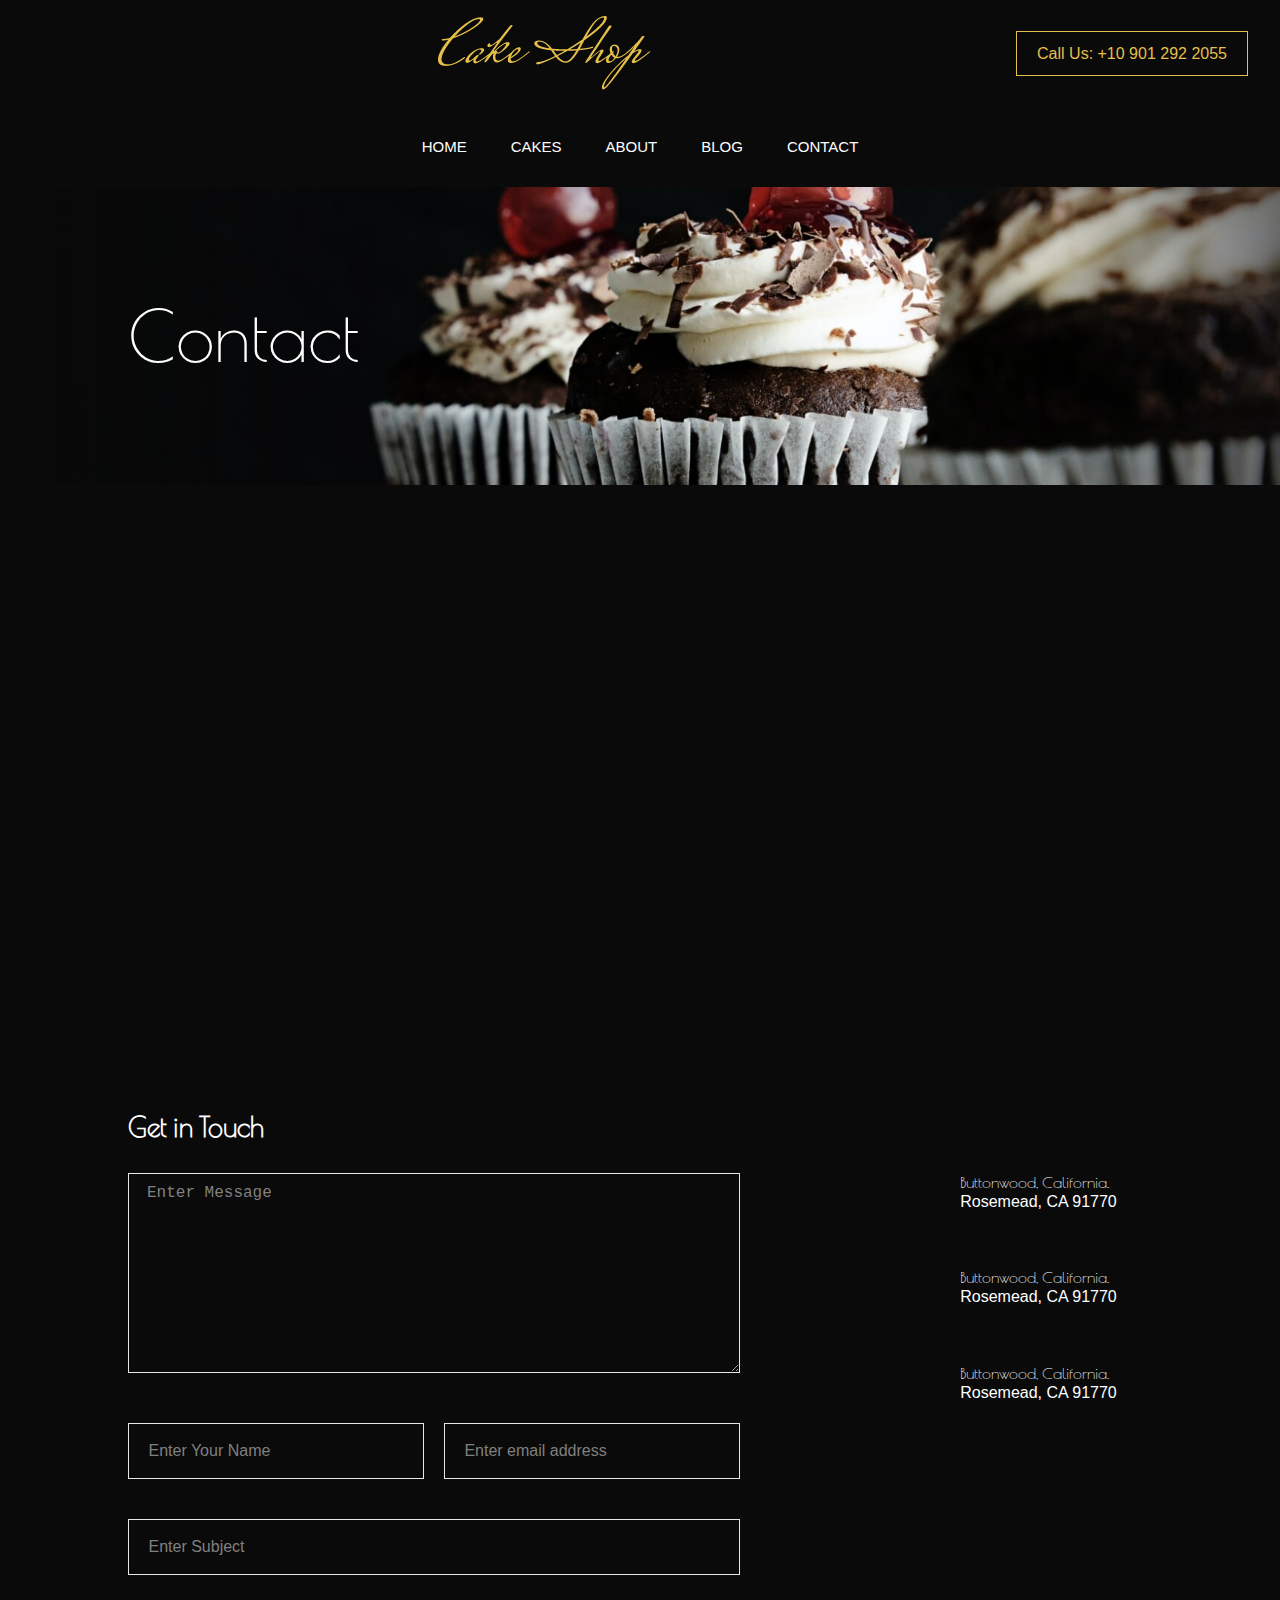
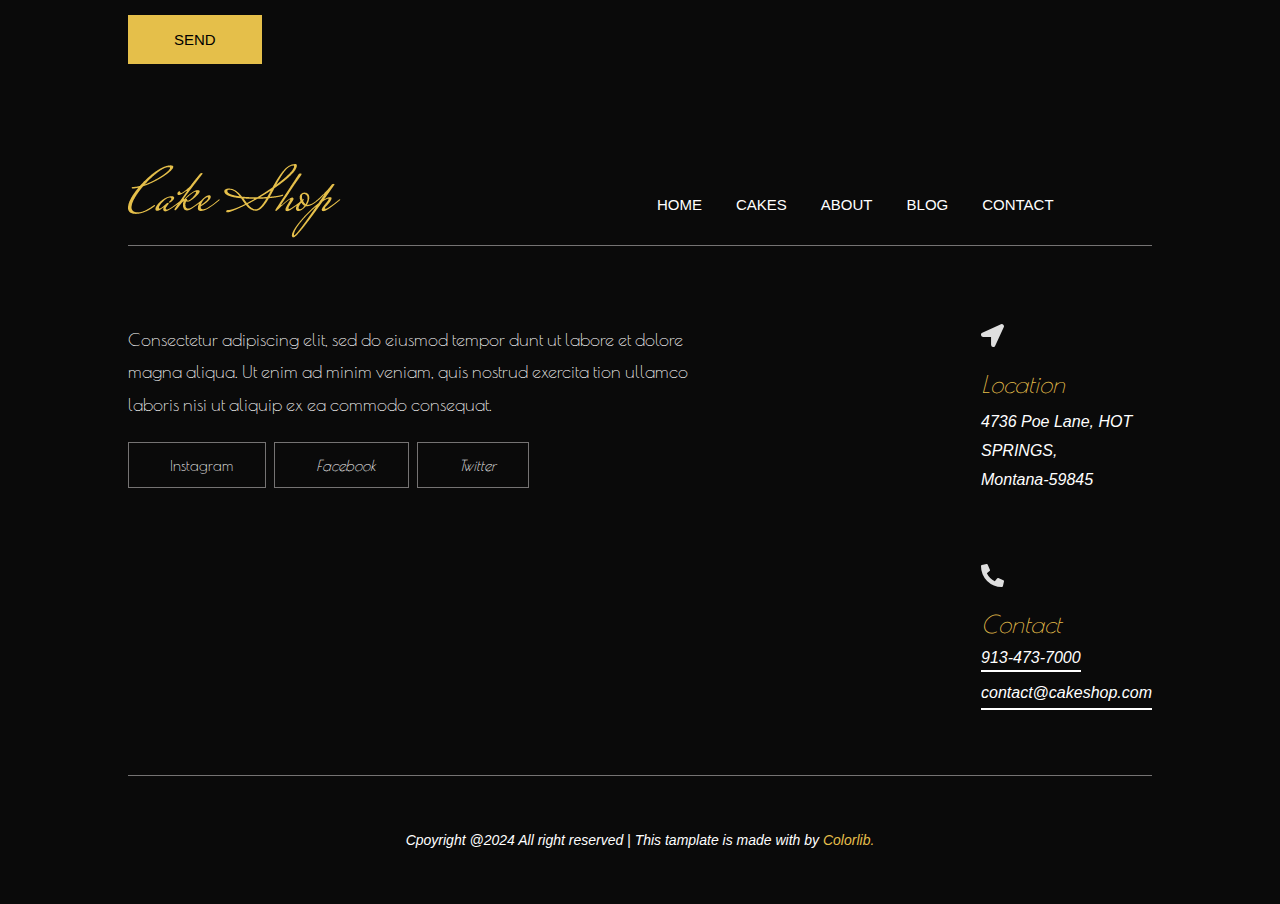
<file: contact-page.html>
<!DOCTYPE html>
<html lang="en">

<head>
    <meta charset="UTF-8">
    <meta name="viewport" content="width=device-width, initial-scale=1.0">
    <title>Colorlib | Free Website</title>
    <link rel="stylesheet" href="./css/owl.carousel.min.css">
    <link rel="stylesheet" href="./css/owl.theme.default.min.css">
    <link rel="preconnect" href="https://fonts.googleapis.com">
    <link rel="preconnect" href="https://fonts.gstatic.com" crossorigin>
    <link href="https://fonts.googleapis.com/css2?family=Poiret+One&display=swap" rel="stylesheet">
    <link rel="stylesheet" href="https://cdnjs.cloudflare.com/ajax/libs/font-awesome/6.5.1/css/all.min.css"
        integrity="sha512-DTOQO9RWCH3ppGqcWaEA1BIZOC6xxalwEsw9c2QQeAIftl+Vegovlnee1c9QX4TctnWMn13TZye+giMm8e2LwA=="
        crossorigin="anonymous" referrerpolicy="no-referrer" />
    <link rel="stylesheet" href="./css/style.css">
    <link rel="stylesheet" href="./css/responsive.css">

</head>

<body>

    <!-- header section start -->
    <header class="header-section">
        <div class="container">
            <div class="row">
                <div class="header-top">
                    <ul>
                        <li><a href="https://www.facebook.com/profile.php?id=100080013318284"><i class="fa-brands fa-facebook"></i></a></li>
                        <li><a href="https://www.instagram.com/itz_chiranjeet_mourya_055/"><i class="fa-brands fa-instagram"></i></a></li>
                        <li><a href="https://twitter.com/?lang=en"><i class="fa-brands fa-twitter"></i></a></li>
                    </ul>
                    <img src="./image/logo.png" alt="">
                    <div class="header-info-right">
                        <a href="javascript" class="call-btn">Call Us: +10 901 292 2055</a>
                    </div>
                </div>
            </div>
        </div>
        <nav class="header-navigation">
            <div class="container">
                <div class="row">
                    <div class="navigation">
                        <div  class="manu" style="display: none;">
                            <a  class="_manu" href="javascript:void(0)"><i class="fa-solid fa-bars"></i></a>
                        </div>
                        <div id="nav_list" class="ancores">
                            <a  class="close" style="display: none;" href="javascript:void(0)">X</a>
                        <ul>
                            <li><a href="/">HOME</a></li>
                            <li><a href="/cake-page.html">CAKES</a></li>
                            <li><a href="javascript:void(0)">ABOUT</a></li>
                            <li><a href="/blog-page.html">BLOG</a></li>
                            <li><a href="/contact-page.html">CONTACT</a></li>
                        </ul>
                    </div>
                </div>
            </div>
        </nav>
    </header>
    <!-- header section end -->


    <!-- contact section start -->
<div class="contact-section cake-section">
    <div class="container">
        <div class="row">
            <div class="contact-heading cake-heading">
            <h1>Contact </h1>
        </div>
        </div>
    </div>
</div>
    <!-- blog section end -->


    <!-- map section start -->
<div class="map-section">
    <div class="container">
        <div class="row">
            <div class="image">
                <iframe src="https://www.google.com/maps/embed?pb=!1m14!1m12!1m3!1d112106.34177278745!2d77.2276224!3d28.59008!2m3!1f0!2f0!3f0!3m2!1i1024!2i768!4f13.1!5e0!3m2!1sen!2sin!4v1708960974356!5m2!1sen!2sin" width="600" height="450" style="border:0;" allowfullscreen="" loading="lazy" referrerpolicy="no-referrer-when-downgrade"></iframe>
            </div>
        </div>
    </div>
</div>
    <!-- map section end -->


<!-- form section start -->
<div class="form-section">
    <div class="container">
        <div class="row">
            <h2>Get in Touch</h2>
            <div class="form-section-flex">
                <div class="form-section-form-info">
                    <form id="form">
                        <div class="relative">
                        <textarea type="message" id="text" cols="50" rows="5" placeholder="Enter Message"></textarea>
                        <p id="textError"></p>
                    </div>
                        <div class="half-input">
                            <div class="relative">
                            <input type="name" placeholder="Enter Your Name" id="name">
                            <p id="nameError"></p>
                        </div>
                        <div class="relative">
                            <input type="email" id="email" placeholder="Enter email address">
                            <p id="emailError"></p>
                        </div>
                        </div>
                        <div class="relative">
                        <input type="text" placeholder="Enter Subject" id="subject">
                        <p id="subError"></p>
                    </div>
                        <button type="type" class="btn" id="form-submit">SEND</button>
                    </form>
                </div>

                <div class="form-section-form-info-2">
                    <div class="basic-icon">
                        <div class="home-image">
                        <a href="#"><i class="fa-solid fa-house-chimney"></i></a>
                    </div>
                    <div class="home-icon-contant">
                        <h3>Buttonwood, California.</h3>
                        <p>Rosemead, CA 91770</p>
                    </div>
                    </div>

                    <div class="basic-icon">
                        <div class="home-image">
                        <a href="#"><i class="fa-solid fa-tablet-screen-button"></i></a>
                    </div>
                    <div class="home-icon-contant">
                        <h3>Buttonwood, California.</h3>
                        <p>Rosemead, CA 91770</p>
                    </div>
                    </div>

                    <div class="basic-icon">
                        <div class="home-image">
                        <a href="#"><i class="fa-regular fa-envelope"></i></a>
                    </div>
                    <div class="home-icon-contant">
                        <h3>Buttonwood, California.</h3>
                        <p>Rosemead, CA 91770</p>
                    </div>
                    </div>
                </div>
            </div>
        </div>
    </div>
</div>
<!-- form section end -->




     <!-- footer section start -->
     <footer class="footer-section-are padding-del">
        <div class="container">
            <div class="row">
                <div class="footer-menu">
                    <div class="logo">
                        <img src="./image/logo.png" alt="">
                    </div>
                    <ul>
                        <li><a href="index.html">HOME</a></li>
                        <li><a href="cake-page.html">CAKES</a></li>
                        <li><a href="javascript:void(0)">ABOUT</a></li>
                        <li><a href="blog-page.html">BLOG</a></li>
                        <li><a href="contact-page.html">CONTACT</a></li>
                    </ul>
                </div>
                <div class="footer-flex-area">
                    <div class="footer-flex-area-contant">
                        <p>Consectetur adipiscing elit, sed do eiusmod tempor dunt ut labore et dolore <br>magna aliqua.
                            Ut enim ad minim veniam, quis nostrud exercita tion ullamco <br>laboris nisi ut aliquip ex
                            ea
                            commodo consequat.</p>
                        <div class="socail-media-icon">
                            <a href="https://www.instagram.com/itz_chiranjeet_mourya_055/"></i>&nbsp;&nbsp;Instagram</a>
                            <a href="https://www.facebook.com/profile.php?id=100080013318284"><i class="fab fa-instagram"><i class="fab fa-facebook"></i>&nbsp;&nbsp;Facebook</a>
                            <a href="https://twitter.com/?lang=en"><i class="fab fa-twitter"></i>&nbsp;&nbsp;Twitter</a>
                        </div>
                        
                    </div>
                    <div class="footer-flex-area-contant">
                        <img src="./image/location.svg" alt="">
                        <h4>Location</h4>
                        <ul>
                            <li>
                                <p>4736 Poe Lane, HOT <br>SPRINGS, <br>Montana-59845</p>
                            </li>
                        </ul>
                    </div>
                    <div class="footer-flex-area-contant">
                        <img src="./image/phone.svg" alt="">
                        <h4>Contact</h4>
                        <ul>
                            <li>
                                <a href="#">913-473-7000</a>
                            </li>
                            <li>
                                <a href="#">
                                    <p>contact@cakeshop.com</p>
                                </a>
                            </li>
                        </ul>
                    </div>
                </div>
            </div>
        </div>
    </footer>

    <div class="footer-bottom-area">
        <div class="container">
            <div class="row">
                <div class="footer-copyright">
                    <p>Cpoyright @2024 All right reserved | This tamplate is made with <i
                            class="fa fa-heart color-danger"></i> by <a href="https://colorlib.com"
                            target="_blank">Colorlib.</a></p>
                </div>
            </div>
        </div>
    </div>

    <!-- footer section end -->

<script src="./js/main.js"></script>

</body>

</html>
</file>
<file: css/style.css>
*{
    margin: 0;
    padding: 0;
    box-sizing: border-box;
}
body{
    font-family: "Poiret One","arial";
}
.container{
    width: 80%;
    margin: 0 auto;
}
li{
    list-style: none;
}
a{
    text-decoration: none;
}

/* header section start */
.header-section .container{
    width: 100%;
    background: #0A0A0A;
}
.header-section  .header-top{
   width: 100%;
   display: flex;
   justify-content: space-between;
   align-items: center;
   padding: 1em 2em;
   flex-wrap: wrap;
}
.header-section  .header-top ul{
    display: flex;
    gap: 20px;
}
.header-section  .header-top ul li a{
    color: #fff;
    font-size: 17px;
}
.header-section .navigation ul li a:hover,
.header-section  .header-top ul li a:hover{
    color: #E5BF4A;
    transition: all .3s ease-out 0s;
}
.header-section  .header-top .header-info-right a.call-btn{
    border: 1px solid #E5BF4A;
    padding: 13px 20px;
    color: #E5BF4A;
    font-family: "arial";
    transition: all .3s ease-out 0s;
}
.header-section  .header-top .header-info-right a.call-btn:hover{
    background: #E5BF4A;
    color: #fff;
}
.header-section .navigation ul{
    width: 100%;
    display: flex;
    justify-content: center;
    align-items: center;
    gap: 30px;
    font-family: "Jost",sans-serif;
    position: relative;
}

.header-section .navigation ul li a{
    font-weight: 500;
    padding: 32px 7px;
    display: block;
    font-size: 15px;
    color: #fff;
}
/* .header-navigation{
    width: 100%;
    background: rgb(255, 255, 255);
    padding: 1.5em;

}
.header-navigation .header-link{
    display: flex;
    justify-content: space-between;
    align-items: baseline;
}
.header-navigation .header-link .heading-h3 a{
    color: #000000;
    font-weight: 700;
  font-size: 20px;
  cursor: pointer;
}
.header-navigation .header-link .ancores ul{
    display: flex;
    gap: 40px;
}
.header-navigation .header-link .ancores ul li a{
    font-size: 15px;
    color: black;
    font-weight: 700;
}
.header-navigation .header-link .ancores ul li a.active{
    color: #589167;
}
.header-navigation .header-link .ancores ul li a:hover{
    color: #589167;
}
._sticky{
    position: fixed;
    top: 0;
    z-index: 5455;
    box-shadow:  0 0 10px rgba(0, 0, 0, 0.2);
    animation: top .3s linear;
}
@keyframes top{
    0%{
        transform: translateY(-100px);
    }
    100%{
        transform: translateY(0);
    }
} */


/* header section end */


/* helthy cake section start */
.helthy-cake-section{
    width: 100%;
    background: url(../image/h1_hero1.jpg);
    background-repeat: no-repeat;
    background-size: cover;
    background-position: center;
}
.helthy-cake-section .helthy-cake-contant{
    padding: 200px 0;
}
.helthy-cake-section .helthy-cake-contant h1{
    font-size: 70px;
    font-weight: 400;
    margin-bottom: 41px;
    color: #fff;
    line-height: 1.2;
    text-transform: capitalize;
    display: flex;
    align-items: center;
}
.helthy-cake-section .helthy-cake-contant button.order-btn{
    font-size: 15px;
    font-weight: 400;
    padding: 22px 41px;
    text-transform: uppercase;
    line-height: 15px;
    border-radius: 0px;
    border: none;
    border:1px solid transparent;
    background: #E5BF4A;
}
.helthy-cake-section .helthy-cake-contant button.order-btn:hover{
    border: 1px solid #E5BF4A;
    background: transparent;
    color: #E5BF4A;
    transition: all .3s ease-out 0s;
}
/* helthy cake section end */


/* Awesome Food section start */
.awesome-food-section{
    width: 100%;
    background: #0A0A0A;
}
.awesome-food-section .row h2{
    text-align: center;
    padding: 100px 0 20px;
    font-size: 40px;
    font-weight: 400;
    line-height: 1.3;
    color: #DFDFDF;
    position: relative;
}
.awesome-food-section .row h2::before{
    position: absolute;
    content: "";
    width: 100px;
    height: 2px;
    z-index: 1;
    background: #E5BF4A;
    left: 0;
    right: 0;
    margin: 0 auto;
    bottom: 0px;
}
.awesome-food-section .awesome-food-area{
    width: 100%;
    display: grid;
    grid-template-columns: repeat(2,1fr);
    gap: 30px;
}
.awesome-food-section .awesome-food-area .awesome-food-contant{
    width: 100%;
    margin-top: 50px;
    margin-left: 70px;
}
.awesome-food-section .awesome-food-area .awesome-food-contant h3{
    color: #E5BF4A;
  font-size: 24px;
  padding-left: 0px;
  font-weight: 400;
  margin-bottom: 28px;
}
.awesome-food-section .awesome-food-area .awesome-food-contant p{
    color: #fff;
  font-size: 16px;
  font-weight: 300;
  line-height: 1.5;
  margin-bottom: 15px; 
}
/* Awesome Food section end */


/* cake warity section start */
.cake-warity-section{
    width: 100%;
    background: #0A0A0A;
}
.cake-warity-section .cake-warity-box{
    width: 100%;
    display: grid;
    grid-template-columns: repeat(3,1fr);
    gap: 30px;
    padding-top:100px;
    padding-bottom:50px;
    position: relative;
}
.cake-warity-section .cake-warity-box .cake-warity-contant{
    width: 100%;
    height: 250px;
    background: #fff;
    position: relative;
    overflow: hidden;
}
.cake-warity-section .cake-warity-box .cake-warity-contant img{
    width: 100%;
    height: 100%;
  transition: all .3s linear;

}
.cake-warity-section .cake-warity-box .cake-warity-contant:hover img{
    transform: scale(1.05);
}
.cake-warity-section .cake-warity-box .cake-warity-contant .hover-div{
  width: 100%;
  height: 50px;
  background: #E5BF4A;
  position: absolute;
  top: 80%;
  left: 0;
  color: #0A0A0A; 
  padding: 14px 0;
  display: block;
  cursor: pointer;
  font-size: 16px;
  font-family: arial;
  text-align: center;
  transform: translateY(100px);
  transition: all .5s linear;
}
.cake-warity-section .cake-warity-box .cake-warity-contant:hover .hover-div{
    transform: translateY(0);
}

.cake-warity-section .cake-warity-box .cake-warity-box-flex .cake-warity-box-info h3{
    margin-top: 30px;
    margin-bottom: 10px;
}
.cake-warity-section .cake-warity-box .cake-warity-box-flex .cake-warity-box-info h3 a{
    color: #fff;
    font-size: 24px;
    font-weight: 400;
    font-size: 28px;
    cursor: pointer;
    font-family: "Poiret One",cursive;
}
.cake-warity-section .cake-warity-box .cake-warity-box-flex .cake-warity-box-info span{
    color: #E5BF4A;
    cursor: pointer;
    font-weight: normal;
    font-size: 20px;
    font-family: arial;
    cursor: pointer;
}
/* .cake-warity-section .cake-warity-box .cake-warity-box-flex.owl-nav{
    position: absolute;
    width: 100%;
    top: 50%;
    transform: translateY(-50%);
    display: flex;
    justify-content: space-between;
    padding: 0 3em ;
}
.cake-warity-section .cake-warity-box .cake-warity-box-flex .owl-nav .owl-next,
.cake-warity-section .cake-warity-box .cake-warity-box-flex .owl-nav .owl-prev{
    width: 45px  !important;
    height: 45px !important;
    border-radius: 100%  !important;
    background-color: #1A76D1 !important;
    color: white !important;
    font-size: 20px !important;
    display: flex !important;
    justify-content: center !important;
    align-items: center  !important;
}
.cake-warity-section .cake-warity-box .cake-warity-box-flex .owl-nav .owl-next:hover,
.cake-warity-section .cake-warity-box .cake-warity-box-flex .owl-nav .owl-prev:hover{
    background-color: #2C2D3F !important;
}
.cake-warity-section .cake-warity-box .cake-warity-box-flex .owl-nav .owl-next span,
.cake-warity-section .cake-warity-box .cake-warity-box-flex .owl-nav .owl-prev span{
    margin-bottom: 4px;
} */


/* cake warity section end */



/* video section start */
.video-section{
    width: 100%;
    background: #0A0A0A;
    padding-top:80px;

}
.video-section .background-image{
    width: 100%;
    height: 668px;
    background: url(../image/video-bg.jpg);
    background-repeat: no-repeat;
    background-size: cover;
    position: relative;
}
.video-section .background-image button.video-btn{
    position: absolute;
    top: 50%;
    left: 50%;
    width: 100px;
    height: 100px;
    border-radius: 50%;
    border: none;
    border: 2px solid #fff;
    font-size: 30px;
    background: #E5BF4A;
    text-align: center;
    transition: all .3s ease-out 0s;
}
.video-section .background-image button.video-btn:hover{
    background-color: #fff;
    border: 2px solid #E5BF4A;
    cursor: pointer;
}
/* video section end */


/* Food Lover section start */
.food-lover-section{
    width: 100%;
    background: #0A0A0A;
    padding-top:120px;
    padding-bottom:80px;
}
.food-lover-section .heading h2{
    text-align: center;
    font-size: 40px;
    color: #DFDFDF;
    font-family: "Poiret One",cursive;
    font-weight:4oo;
}
.food-lover-section .food-lover-box{
    width: 100%;
    display: grid;
    grid-template-columns: repeat(3,1fr);
    padding: 50px 0;
}
.food-lover-section .food-lover-box .food-lover-box-contant{
    width: 100%;
}
.food-lover-section .food-lover-box .border-1{
    border-top:  1px solid rgba(71, 71, 71, 0.5);
    border-right:  1px solid rgba(71, 71, 71, 0.5);
    border-bottom:  1px solid rgba(71, 71, 71, 0.5);
}
.food-lover-section .food-lover-box .border-2{
    border-top:  1px solid rgba(71, 71, 71, 0.5);
    border-right:  1px solid rgba(71, 71, 71, 0.5);
    border-bottom:  1px solid rgba(71, 71, 71, 0.5);
}
.food-lover-section .food-lover-box .border-3{
    border-top:  1px solid rgba(71, 71, 71, 0.5);
    border-bottom:  1px solid rgba(71, 71, 71, 0.5);
}
.food-lover-section .food-lover-box .food-lover-box-contant .star-icon ul{
    display: flex;
    gap: 5px;
    padding: 2em 0 0;
    margin-left: 30px;
}
.food-lover-section .food-lover-box .food-lover-box-contant .star-icon ul li{
    color: #E5BF4A;
    font-size: 16px;
}
.food-lover-section .food-lover-box .food-lover-box-contant  .icon-contant{
    padding:1.5em 0 0;
    margin-left: 30px;
}
.food-lover-section .food-lover-box .food-lover-box-contant  .icon-contant p{
    color: #fff;
  font-size: 24px;
  line-height: 1.6;
  margin-bottom: 36px;
  font-weight: 100;
  font-family: "Jost",sans-serif;
}
.food-lover-section .food-lover-box .food-lover-box-contant .image-flex{
    width: 100%;
    display: flex;
    align-items: center;
    margin-bottom: 25px;
}
.food-lover-section .food-lover-box .food-lover-box-contant .image-flex .image{
    width: 40px;
    height: 40px;
    border-radius: 100%;
    background: #fff;
    margin-left: 30px;
    border: none;
}   
.food-lover-section .food-lover-box .food-lover-box-contant .image-flex .image-contant p{
    margin-left: 30px;
    color: #fff;
  display: inline-block;
  font-size: 16px;
  margin-left: 10px;
}
/* Food Lover section end */


/* Our Blogs section start */
.our-blogs-section{
    width: 100%;
    background: #0A0A0A;
}
.our-blogs-section .our-blogs-top-contant{
    width: 80%;
    display: flex;
    justify-content: space-between;
    margin: 0 auto;
    margin-bottom: 80px;
}
.our-blogs-section .our-blogs-top-contant h2{
    color: #DFDFDF;
  font-family: "Poiret One",cursive;
  font-size: 40px;
  font-weight: 400;
  line-height: 1.3;
}
.our-blogs-section .our-blogs-top-contant button.blog-btn{
    font-size: 15px;
  font-weight: 400;
  display: inline-block;
  padding: 20px 39px;
  text-transform: uppercase;
  line-height: 15px;
  border-radius: 0;
  text-align: center;
  background: #E5BF4A;
  font-size: 16px;
  transition: all .3s ease-out 0s;
  border: 1px solid transparent;
}
.our-blogs-section .our-blogs-top-contant button.blog-btn:hover{
    background: transparent;
    border: 1px solid #E5BF4A;
    color: #E5BF4A;
    cursor: pointer;
}
.our-blogs-section .container{
    width: 100%;
}
.our-blogs-section .container .our-blogs-contant-box{
    width: 100%;
    display: grid;
    grid-template-columns: repeat(2,1fr);
    gap: 20px;
}
.our-blogs-section .container .our-blogs-contant-box .our-blogs-box{
    width: 100%;
    margin-bottom: 20px;
}
.our-blogs-section .container .our-blogs-contant-box .our-blogs-box .image-info{
    width: 100%;
    display: grid;
    grid-template-columns: repeat(2,1fr);
  }
.our-blogs-section .container .our-blogs-contant-box .our-blogs-box .image-info .image{
    width: 100%;
    height: 320px;
}
.our-blogs-section .container .our-blogs-contant-box .our-blogs-box .image-info .image img{
   width: 100%;
   height: 100%;
}
.our-blogs-section .container .our-blogs-contant-box .our-blogs-box .image-info .image-contant{
    width: 100%;
    padding: 1em;
    border: 1px solid #818181;
}
.our-blogs-section .container .our-blogs-contant-box .our-blogs-box .image-info .image-contant h3{
    color: #E5BF4A;
  font-size: 24px;
  line-height: 1.2;
  margin-bottom: 20px;
  font-weight: 700;
}
.our-blogs-section .container .our-blogs-contant-box .our-blogs-box .image-info .image-contant p{
    font-size: 16px;
  line-height: 1.5;
  color: #fff;
  font-weight: 300;
  padding-bottom: 35px;
}
.our-blogs-section .container .our-blogs-contant-box .our-blogs-box .image-info .image-contant a.browser{
    color: #E5BF4A;
  font-weight: 300;
  font-size: 14px;
  font-family: "Jost",sans-serif;
  position: relative;
}
.our-blogs-section .container .our-blogs-contant-box .our-blogs-box .image-info .image-contant a.browser::before{
    position: absolute;
    content: "";
    background: #E5BF4A;
    width: 100%;
    height: 2px;
    bottom: -11px;
}
.our-blogs-section .container .our-blogs-contant-box .our-blogs-box .image-info .image-contant a.browser:hover{
    letter-spacing: 1px;
    transition: all .3s ease-out;
}
/* Our Blogs section end */


/* Follow Instagram section start */
.instagram-image-section{
    width: 100%;
    background: #0A0A0A;
    padding: 100px 0 0;
}
.instagram-image-section .instagram-heading{
    text-align: center;
}
.instagram-image-section .instagram-heading h2{
    color: #DFDFDF;
  font-family: "Poiret One",cursive;
  font-size: 40px;
  display: block;
  font-weight: 400;
  line-height: 1.3;
  margin-bottom: 12px;
}
.instagram-image-section .instagram-heading a i{
    font-size: 17px;
}
.instagram-image-section .instagram-heading a{
    border: 1px solid #E5BF4A;
  color: #E5BF4A !important;
  display: inline-block;
  padding: 14px 36px 13px 39px;
  font-weight: 400;
  font-size: 17px;
  background: none;
  border-radius: 0px;
  margin-right: 4px;
  margin-top: 20px;
  text-transform: capitalize;
  font-family: arial;
}
.instagram-image-section .instagram-row-image{
    width: 100%;
    display: grid;
    grid-template-columns: repeat(4,1fr);
    gap: 30px;
    padding: 70px 0 20px;
}
.instagram-image-section .instagram-row-image .instagram-row-box{
    width: 100%;
}
.instagram-image-section .instagram-row-image .instagram-row-box img{
    width: 100%;
    height: 100%;
}
/* Follow Instagram section end */



/* footer section start */
.footer-section-are{
    width: 100%;
    background: #0A0A0A;
    padding: 100px 0 50px;
}
.footer-section-are .footer-menu{
    width: 100%;
    display: grid;
    border-bottom: 1px solid #757373;
    grid-template-columns: repeat(2,1fr);
    gap: 20px;
    margin-bottom: 30px;
  }
.footer-section-are .footer-menu ul{
    display: flex;
    align-items: center;
    gap: 20px;
}
.footer-section-are .footer-menu ul li a{
    font-weight: 500;
    padding: 32px 7px;
    display: block;
    font-size: 15px;
    color: #fff;
    font-family: arial;
}
.footer-section-are  .footer-flex-area{
    width: 100%;
    display: flex;
    justify-content: space-between;
    gap: 50px;

}
.footer-section-are  .footer-flex-area .footer-flex-area-contant{
   padding: 3em 0 0 0;
}
.footer-section-are  .footer-flex-area .footer-flex-area-contant p{
    color: #fff;
  font-size: 18px;
  margin-bottom: 21px;
  line-height: 1.8;
}
.footer-section-are  .footer-flex-area .footer-flex-area-contant .socail-media-icon a{
    color: #fff;
    border: 1px solid #757373;
    display: inline-block;
    padding: 14px 32px 13px 35px;
    text-transform: capitalize;
    font-size: 15px;
    font-weight: 400;
    background: none;
    border-radius: 0px;
    margin-right: 4px;
    margin-bottom: 10px;
}
.footer-section-are  .footer-flex-area .footer-flex-area-contant .socail-media-icon a:hover{
    border: 1px solid rgba(229,191,74,0.2);
  color: #E5BF4A !important;
}
.footer-section-are  .footer-flex-area .footer-flex-area-contant img{
    margin-bottom: 20px;
}
.footer-section-are  .footer-flex-area .footer-flex-area-contant h4{
    color: #E5BF4A;
    font-size: 24px;
    margin-bottom: 10px;
    font-weight: 400;
}
.footer-section-are  .footer-flex-area .footer-flex-area-contant ul li p{
    color: #fff;
    font-size: 16px;
    font-family: arial;
}
.footer-section-are  .footer-flex-area .footer-flex-area-contant ul li a{
    font-weight: 300;
    font-size: 16px;
    color: #fff;
    margin-top: 10px;
    font-family: arial;
    position: relative;
}
.footer-section-are  .footer-flex-area .footer-flex-area-contant ul li a::before{
    position: absolute;
    content: "";
    background: #ffffff;
    width: 100%;
    height:2px;
    bottom: -6px;
}
.footer-section-are  .footer-flex-area .footer-flex-area-contant ul li a p{
    margin-top: 15px;
    font-weight: normal;
    line-height: 1.4;
}
.footer-bottom-area{
    width: 100%;
    background: #0A0A0A;
   padding: 0px 0 50px;
}
.footer-bottom-area .footer-copyright{
    text-align: center;
    border-top: 1px solid #757373;
    padding-top: 50px;
}
.footer-bottom-area .footer-copyright p{
    color: #fff;
  font-weight: 400;
  font-size: 14px;
  line-height: 2;
  font-family: arial;
}
.footer-bottom-area .footer-copyright i{
    color: #E5BF4A;
}
.footer-bottom-area .footer-copyright p a{
    color: #E5BF4A;
}
/* footer section end */


/* cake section start  */
.cake-section{
    width: 100%;
    background: url(../image/h1_hero1.jpg);
    background-repeat: no-repeat;
    background-size: cover;
    background-position: center;
}
.cake-section .cake-heading{
    padding: 100px 0;
}
.cake-section .cake-heading h1{
    color: #fff;
  font-size: 70px;
  display: block;
  font-weight: 400;
  line-height: 1.4;
}
/* cake section end */

.cake-warity-section .margin-del{
    margin-top:-80px;
    margin-bottom:-60px;
}



/* blog Category section start  */
.blog-category-section{
    width: 100%;
    background: #0A0A0A;
    padding: 100px 0;
}
.blog-category-section .blog-category-flex{
    width: 100%;
    display: flex;

}
.blog-category-section .blog-category-flex .blog-category-horizental{
    width: 100%;
    position: relative;
    margin-bottom: 50px;
}
.blog-category-section .blog-category-flex .blog-category-horizental .image{
    width: 100%;
    height: 400px;
}
.blog-category-section .blog-category-flex .blog-category-horizental .image img{
    width: 100%;
    height: 100%;
}
.blog-category-section .blog-category-flex .blog-category-horizental .blog-item-date{
    background: #E5BF4A;
    position: absolute;
    bottom: 210px;
    left: 40px;
    padding: 13px 30px;
    border-radius: 5px;
}
.blog-category-section .blog-category-flex .blog-category-horizental .blog-item-date h3{
    font-size: 30px;
    color: #fff;
}
.blog-category-section .blog-category-flex .blog-category-horizental .blog-item-date p{
    font-size: 18px;
    color: #fff;
}
.blog-category-section .blog-category-flex .blog-category-horizental .image-contant{
    width: 100%;
    box-shadow: 0px 10px 20px 0px rgba(221,221,221,0.3);
    padding: 60px 30px 35px 35px;
}
.blog-category-section .blog-category-flex .blog-category-horizental .image-contant h2{
    color: #fff;
}
.blog-category-section .blog-category-flex .blog-category-horizental .image-contant p{
    color: #fff;
    margin: 20px 0;
    font-family: arial;
}
.blog-category-section .blog-category-flex .blog-category-flex-2 .blog-number{
    width: 100%;
    display: flex;
    justify-content: center;
    align-items: center;
    gap: 20px;
}
.blog-category-section .blog-category-flex .blog-category-flex-2 .blog-number .number{
    width: 40px;
    height: 40px;
    background: #fff;
    display: flex;
    align-items: center;
    justify-content: center;
    color: #97761b;
    font-weight: 500;
}
.blog-category-section .blog-category-flex .blog-category-flex-2 .blog-number .number:hover{
    background: transparent;
    border: 1px solid #757373;
    transition: all .3s ease-out;
    cursor: pointer;
}









/* blog Category section end */







/* map section start */
.map-section{
    width: 100%;
    background: #0A0A0A;
    padding:6em 0 0;
}
.map-section .image{
    width: 100%;
    height: 480px;
}
.map-section .image iframe{
    width: 100%;
    height: 100%;
}
/* map section end */


/* form section start */
.form-section{
    width: 100%;
    background: #0A0A0A;
    padding: 50px 0 0;
}
.form-section .row h2{
    font-size: 27px;
  font-weight: 600;
  color: #fff;
  padding-bottom: 30px;
}
.form-section .form-section-flex{
    width: 100%;
    display: flex;
    justify-content: space-between;
    gap: 150px;
}
.form-section .form-section-flex .form-section-form-info{
    width: 70%;
}
.form-section .form-section-flex .form-section-form-info form textarea{
    width: 100%;
    height: 200px;
    border: 1px solid #e5e6e9;
    border-radius: 0px;
    padding-left: 18px;
    font-size: 13px;
    background: transparent;
    padding-top: 10px;
    color: #fff;
}
.form-section .form-section-flex .form-section-form-info form textarea::placeholder{
    color: gray;
    font-size: 16px;
}
.form-section .form-section-flex .form-section-form-info form .half-input{
    width: 100%;
    display: grid;
    margin-top: 10px;
    gap: 20px;
    grid-template-columns: repeat(2,1fr);
}
.form-section .form-section-flex .form-section-form-info form .half-input input{
    width: 100%;
    border: 1px solid #e5e6e9;
    border-radius: 0px;
    padding:1.5em;
    font-size: 13px;
    background: transparent;
    color: #fff;
}
.form-section .form-section-flex .form-section-form-info form .half-input input::placeholder{
    color: gray;
    font-size: 16px;
}
.form-section .form-section-flex .form-section-form-info form input{
    width: 100%;
    margin-top: 40px;
    border: 1px solid #e5e6e9;
    border-radius: 0px;
    padding:1.5em;
    font-size: 13px;
    background: transparent;
    color: #fff;
}
.form-section .form-section-flex .form-section-form-info form .relative{
    position: relative;
    display: flex;
    gap: 20px;
}
.form-section .form-section-flex .form-section-form-info form input::placeholder{
    color: gray;
    font-size: 16px;
}
.form-section .form-section-flex .form-section-form-info form button.btn{
    margin-top: 40px;
    padding:1em 3em;
    border: none;
    background: #E5BF4A;
    font-size: 15px;
    border: 1px solid transparent;
}
.form-section .form-section-flex .form-section-form-info form button.btn:hover{
    background: transparent;
    border: 1px solid #E5BF4A;
    color: #E5BF4A;
    display: flex;
    justify-content: center;
    align-items: center;
}
.form-section .form-section-flex .form-section-form-info form p{
    position: absolute;
    left: 0;
    bottom: -25px;
    color: #f80000;
    font-family: sans-serif;
    font-size: 14px;
}










.form-section .form-section-flex .form-section-form-info-2{
    width: 30%;
}
.form-section .form-section-flex .form-section-form-info-2 .basic-icon{
    display: flex;
    justify-content: space-evenly;
    margin-bottom: 40px;
}
.form-section .form-section-flex .form-section-form-info-2 .basic-icon .home-image a{
    color: #fff;
    font-size: 27px;
}
.form-section .form-section-flex .form-section-form-info-2 .basic-icon .home-icon-contant h3{
    color: #fff;
  font-size: 16px;
  margin-bottom: 0;
  font-size: 16px;
  font-weight: 500;
}
.form-section .form-section-flex .form-section-form-info-2 .basic-icon .home-icon-contant p{
    font-size: 16px;
    color:#fff ;
    font-family: arial;
    margin-bottom: 15px;
    font-weight: normal;
    line-height: 1.4;
}





/* form section end */
</file>
<file: css/responsive.css>
@media screen and (max-width:991px){


    .header-navigation{
        background-color: #000;
          }
        .header-counselor .header-link .heading-h3 a{
          color: #fff;
        }
        .manu,.close{
          display: block !important;
        }
        .manu a{
          color: #fff;
          
        }
        .header-navigation .header-link .ancores {
          position: absolute;
          background: rgb(0, 0, 0);
          padding: 1em .5em;
          top: 0;
          width:30%;
          right: 0;  
          opacity: 0;
          transform: translateX(100%);
          transform-origin: 4px 0px;
          transition: transform 0.5s cubic-bezier(0.77,0.2,0.05,1.0),
                      background 0.5s cubic-bezier(0.77,0.2,0.05,1.0),
                      opacity 0.55s ease;
        }
        
        .manu_active{
          opacity: 1 !important;
          transform: translateX(0) !important;
        }
        
        
        
        
        .header-navigation .header-link .ancores ul{
          display: block;
          width: 80%;
          margin: 0 auto;
        }
        
        .header-navigation .header-link .ancores ul li a{
          color: white;
          padding: .5em 1em;
          display: inline-block;
        
        }


    .awesome-food-section .awesome-food-area{
        grid-template-columns: repeat(1,1fr);
        padding: 5em 0;
    }
    .food-lover-section .food-lover-box .food-lover-box-contant  .icon-contant p{
        font-size: 18px;
    }
    .our-blogs-section .container .our-blogs-contant-box{
        grid-template-columns: repeat(1,1fr);
    }
    .our-blogs-section .container .our-blogs-contant-box .our-blogs-box .image-info .image{
        width: 50%;
        height: 300px;
    }
    .instagram-image-section .instagram-row-image{
        grid-template-columns: repeat(2,1fr);
    }
}

@media screen and (max-width:767px){
    .helthy-cake-section .helthy-cake-contant h1{
        font-size: 55px;
    }
    .awesome-food-section .awesome-food-area .awesome-food-contant{
        margin-left: 0;
    }
    .cake-warity-section .cake-warity-box{
        grid-template-columns: repeat(1,1fr);
    }
    .cake-warity-section .cake-warity-box .cake-warity-box-flex .cake-warity-box-info,
    .cake-warity-section .cake-warity-box .cake-warity-contant{
        width: 70%;
        margin: 0 auto;
    }
    .video-section .background-image{
        width: 100%;
        height:400px;
        position: relative;
    }
    .video-section .background-image button.video-btn{
       position: absolute;
       top: 40%;
       left: 40%;
    }
    .food-lover-section .heading h2{
        font-size: 30px;
    }
    .food-lover-section .food-lover-box{
        grid-template-columns: repeat(1,1fr);
        border:  1px solid rgba(71, 71, 71, 0.5);
       padding: 0;
       margin: 50px 0;
    }
    .food-lover-section .food-lover-box .border-2,
    .food-lover-section .food-lover-box .border-1{
        border-top: none;
    }
    .food-lover-section .food-lover-box .border-3{
        border-bottom: none;
    }
    .footer-section-are .footer-menu{
        grid-template-columns: repeat(1,1fr);
    }
    .our-blogs-section .container .our-blogs-contant-box .our-blogs-box .image-info{
        grid-template-columns: repeat(1,1fr);
    }
    .our-blogs-section .container .our-blogs-contant-box .our-blogs-box .image-info .image{
        width: 100%;
        height: 400px;
    }
    .footer-section-are  .footer-flex-area .footer-flex-area-contant h4{
        font-size: 18px;
    }
}







@media screen and (max-width:581px){
    .header-section  .header-top ul,
    .header-section  .header-top .header-info-right a.call-btn{
        display: none;
    }
    .helthy-cake-section .helthy-cake-contant{
        padding: 50px 0;
    }
    .helthy-cake-section .helthy-cake-contant h1{
        font-size: 35px;
    }
    .awesome-food-section .row h2{
        font-size: 24px;
        padding: 48px 0 20px;
    }
    .awesome-food-section .awesome-food-area{
        gap: 0;
    }
    .our-blogs-section .container .our-blogs-contant-box .our-blogs-box .image-info .image{
        width: 100%;
        height: auto;
    }
    .our-blogs-section .container .our-blogs-contant-box .our-blogs-box .image-info .image-contant{
        width: 100%;
    }
    .instagram-image-section .instagram-heading h2{
        font-size: 24px;
    }
    .instagram-image-section .instagram-row-image{
        grid-template-columns: repeat(1,1fr);
    }
    .footer-section-are  .footer-flex-area{
        flex-wrap: wrap;
    }
    .our-blogs-section .container .our-blogs-contant-box .our-blogs-box .image-info{
        grid-template-columns: repeat(1,1fr);
    }
}
</file>
